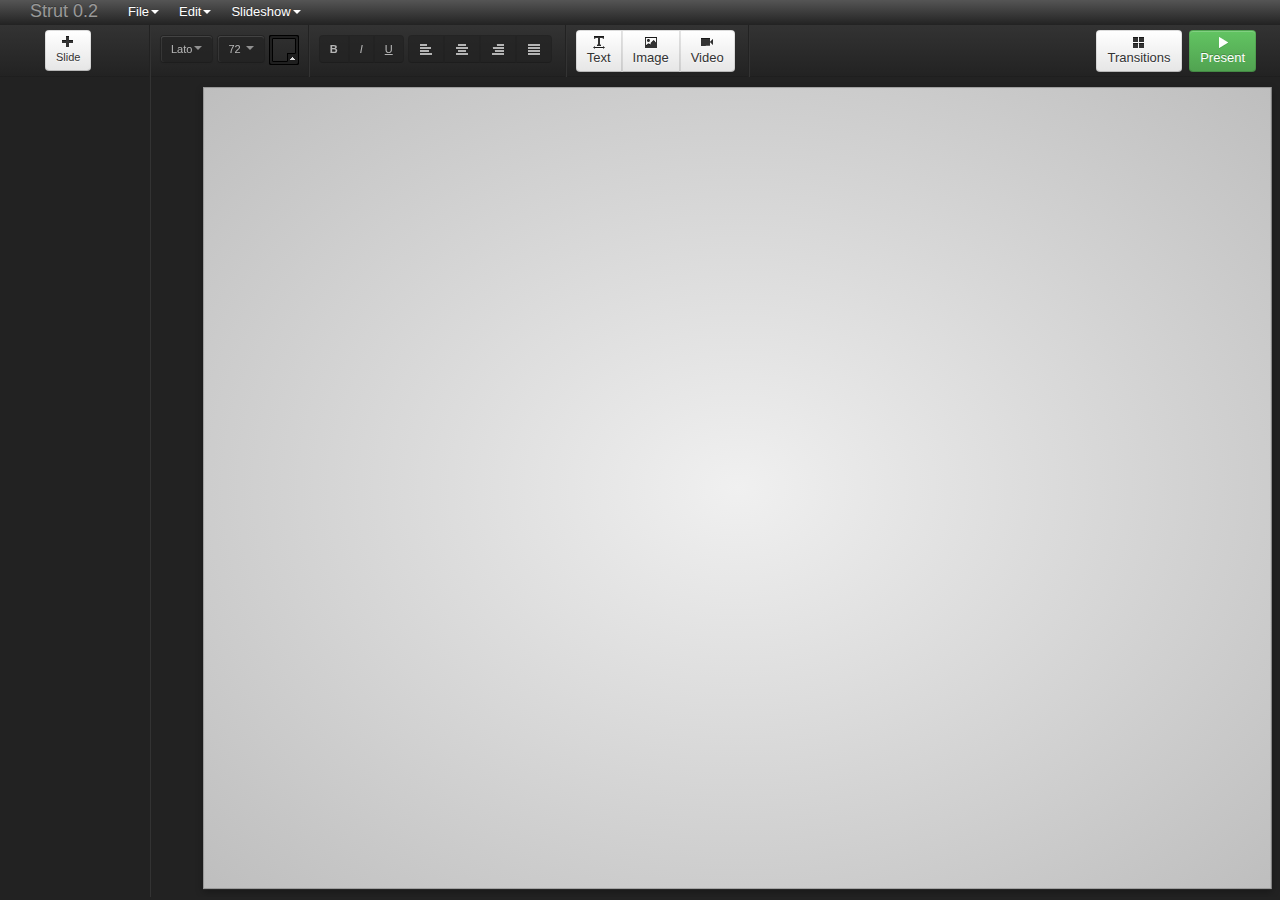
<file: src/main/webapp/resources/Strut/index.html>
<!DOCTYPE html>
<html lang="en">
	<head>
		<META HTTP-EQUIV="Cache-Control" CONTENT="max-age=0">
		<META HTTP-EQUIV="Cache-Control" CONTENT="no-cache">
		<META http-equiv="expires" content="0">
		<META HTTP-EQUIV="Expires" CONTENT="Tue, 01 Jan 1980 1:00:00 GMT">
		<META HTTP-EQUIV="Pragma" CONTENT="no-cache">
		<title>Strut - ALPHA</title>
		<link rel="stylesheet" href="res/css/shapes.css"></link>
		<link rel="stylesheet" href="res/css/close-btn.css"></link>
		<link rel="stylesheet" href="res/css/bootstrap.css"></link>
		<link rel="stylesheet" href="res/css/main.css"></link>
		<link rel="stylesheet" href="res/jqplugins/colorpicker/css/colorpicker.css" type="text/css" />
		<link rel="stylesheet" href="res/jqplugins/gradient_picker/jquery.gradientPicker.css" type="text/css" />
		<link href='preview_export/css/web-fonts.css' rel='stylesheet' type='text/css'>
		<script type="text/javascript" src="scripts/vendor/A-jquery-1.7-matt.js"></script>
		<script type="text/javascript" src="scripts/vendor/B-jqueryUI.js"></script>
		<script type="text/javascript" src="scripts/vendor/C-underscore.js"></script>
		<script type="text/javascript" src="scripts/vendor/D-bootstrap.js"></script>
		<script type="text/javascript" src="scripts/vendor/E-bootstrapDropdown.js"></script>
		<script type="text/javascript" src="res/jqplugins/colorpicker/js/colorpicker.js"></script>
		<script type="text/javascript" src="res/jqplugins/gradient_picker/jquery.gradientPicker.js"></script>
    	<script>
    	$(document).ready(function(){
            var p_url = window.location.search.split("?")[1];
            var parameter = p_url.split("&");
            var values = new Array();
            for(i in parameter)
            {
                var j = parameter[i].split("=");
                values[j[0]] = unescape(j[1]);
            }
            if(values["id"])
            {
            	editableId=values["id"]
                $.get("http://localhost:8080/xslides/getPresentationJSON/"+values["id"],function(data){editable=data;});
            }
        });
    	jQuery.fn.selectText = function(){
		    var doc = document;
		    var element = this[0];
		    if (doc.body.createTextRange) {
		        var range = document.body.createTextRange();
		        range.moveToElementText(element);
		        range.select();
		    } else if (window.getSelection) {
		        var selection = window.getSelection();        
		        var range = document.createRange();
		        range.selectNodeContents(element);
		        selection.removeAllRanges();
		        selection.addRange(range);
		    }
		    return this;
		};
    	</script>
    	
		<script type="text/javascript" data-main="scripts/main" src="scripts/require.js"></script>
		<script type="text/javascript" src="preview_export/scripts/impress.js"></script>
	</head>
	<body>
	</body>
</html>
</file>
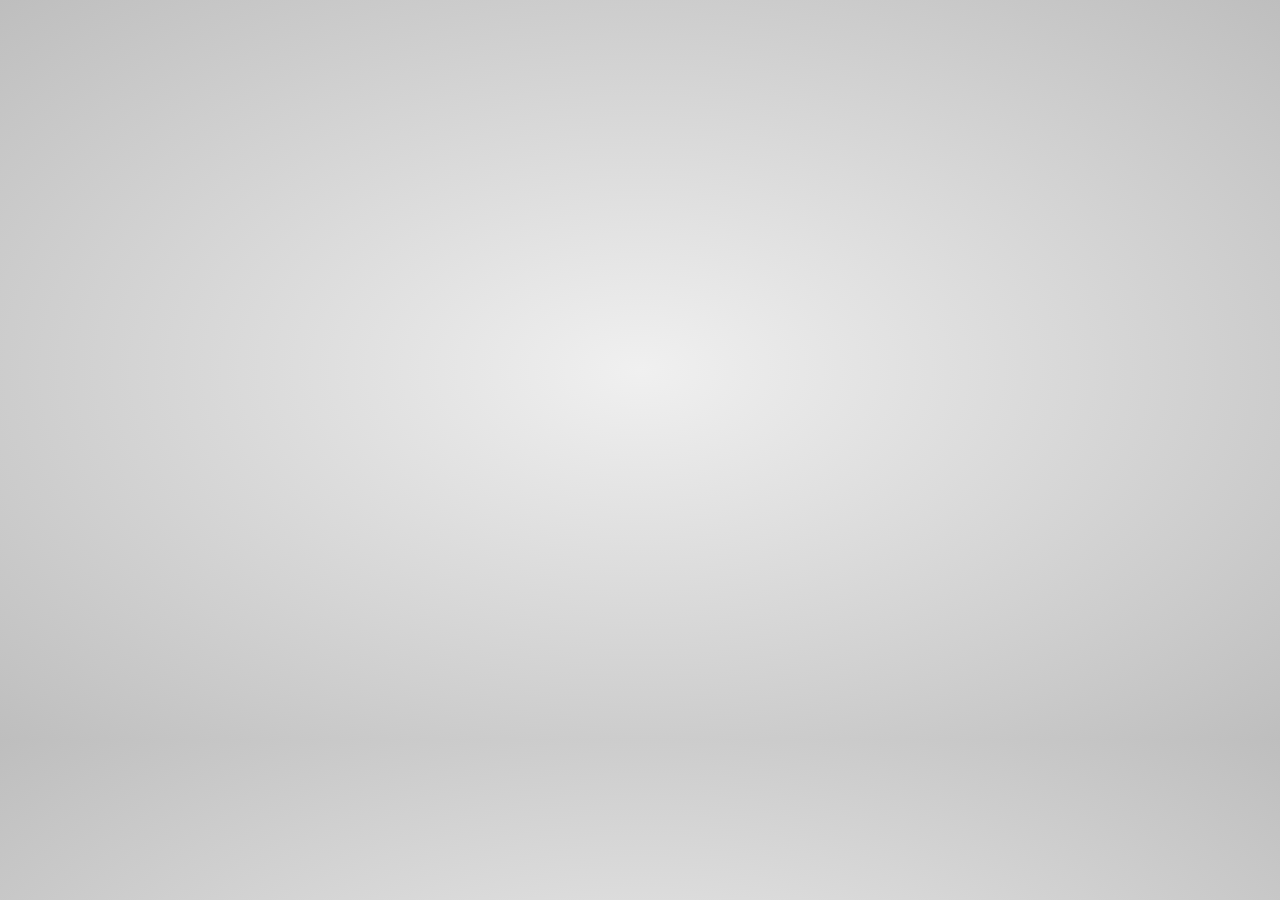
<file: src/main/webapp/resources/Strut/preview_export/index.html>
<!DOCTYPE html>
<html lang="en">
<head>
<meta charset="utf-8" />
<meta name="viewport" content="width=1024" />
<meta name="apple-mobile-web-app-capable" content="yes" />
<title>Deck Title</title>

<meta name="description" content="TODO" />
<meta name="author" content="TODO" />

<style>
.componentContainer {
    position: absolute;
    -webkit-transform-origin: 0 0;
    -moz-transform-origin: 0 0;
    transform-origin: 0 0;
}

.bg {
    width: 100%;
    height: 100%;
}
</style>
<link href="css/main.css" rel="stylesheet" />
<link href='css/web-fonts.css' rel='stylesheet' type='text/css'>

<link rel="shortcut icon" href="favicon.png" />
<link rel="apple-touch-icon" href="apple-touch-icon.png" />

<script type="text/javascript" src="scripts/impress.js"></script>
<script type="text/javascript" src="scripts/jquery.js"></script>
<script type="text/javascript" src="scripts/showPreview.js"></script>
</head>
<body class="impress-not-supported">
</body>
</html>
</file>
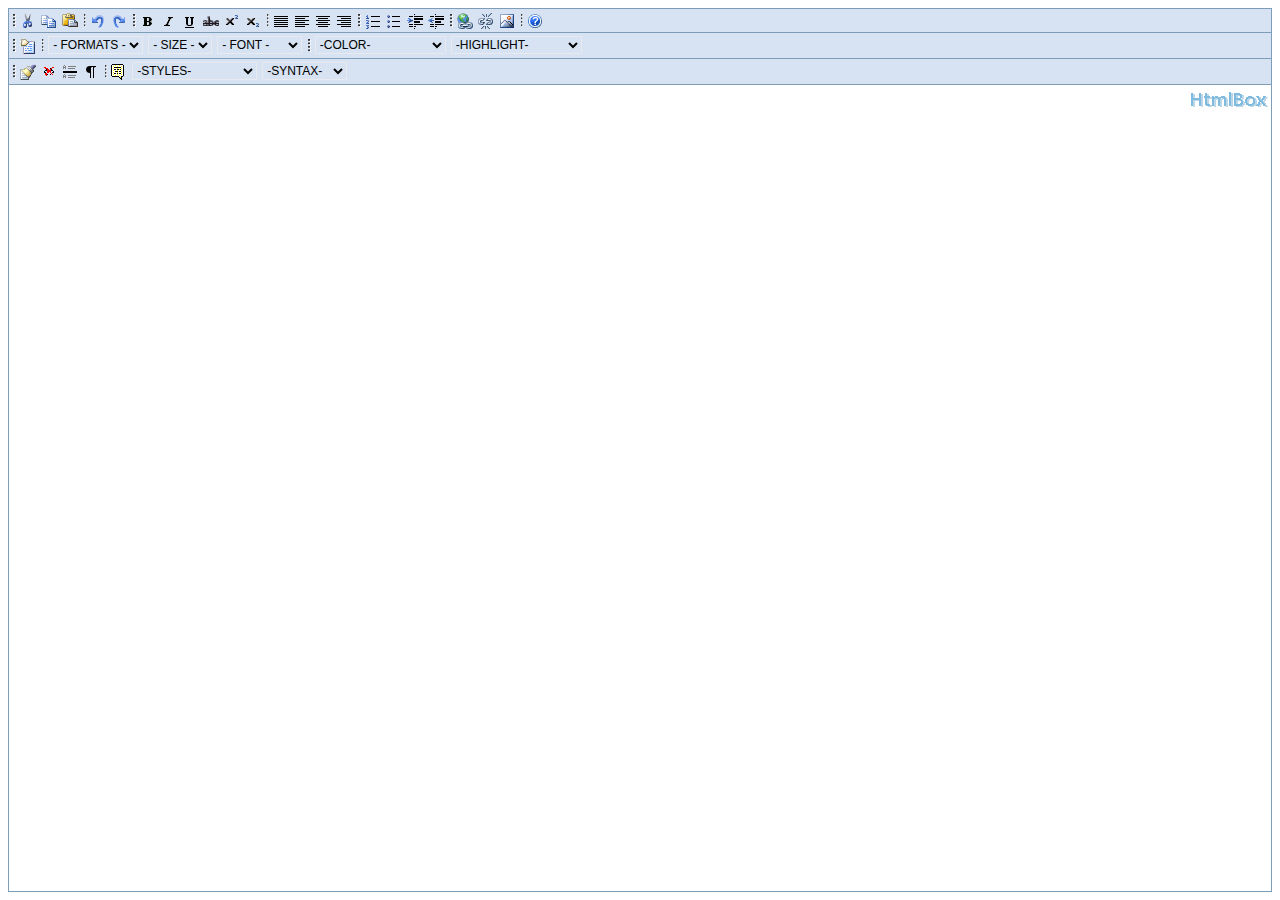
<file: src/main/webapp/resources/js/HtmlBox_4.0.3/demo_full.html>
<!DOCTYPE HTML PUBLIC "-//W3C//DTD HTML 4.0 Transitional//EN">

<html>
<head>
	<title>HtmlBox 4.0 - Demonstration Full</title>
	<script language="Javascript" src="jquery-1.3.2.min.js" type="text/javascript"></script>
	<script language="Javascript" src="htmlbox.colors.js" type="text/javascript"></script>
	<script language="Javascript" src="htmlbox.styles.js" type="text/javascript"></script>
	<script language="Javascript" src="htmlbox.syntax.js" type="text/javascript"></script>
	<script language="Javascript" src="xhtml.js" type="text/javascript"></script>
	<script language="Javascript" src="htmlbox.min.js" type="text/javascript"></script>
</head>

<body>
<textarea id='ha'></textarea>
<script language="Javascript" type="text/javascript">
$("#ha").css("height","100%").css("width","100%").htmlbox({
    toolbars:[
	    [
		// Cut, Copy, Paste
		"separator","cut","copy","paste",
		// Undo, Redo
		"separator","undo","redo",
		// Bold, Italic, Underline, Strikethrough, Sup, Sub
		"separator","bold","italic","underline","strike","sup","sub",
		// Left, Right, Center, Justify
		"separator","justify","left","center","right",
		// Ordered List, Unordered List, Indent, Outdent
		"separator","ol","ul","indent","outdent",
		// Hyperlink, Remove Hyperlink, Image
		"separator","link","unlink","image"
		
		],
		[// Show code
		"separator","code",
        // Formats, Font size, Font family, Font color, Font, Background
        "separator","formats","fontsize","fontfamily",
		"separator","fontcolor","highlight",
		],
		[
		//Strip tags
		"separator","removeformat","striptags","hr","paragraph",
		// Styles, Source code syntax buttons
		"separator","quote","styles","syntax"
		]
	],
	skin:"blue"
});
</script>
</body>
</html>
</file>
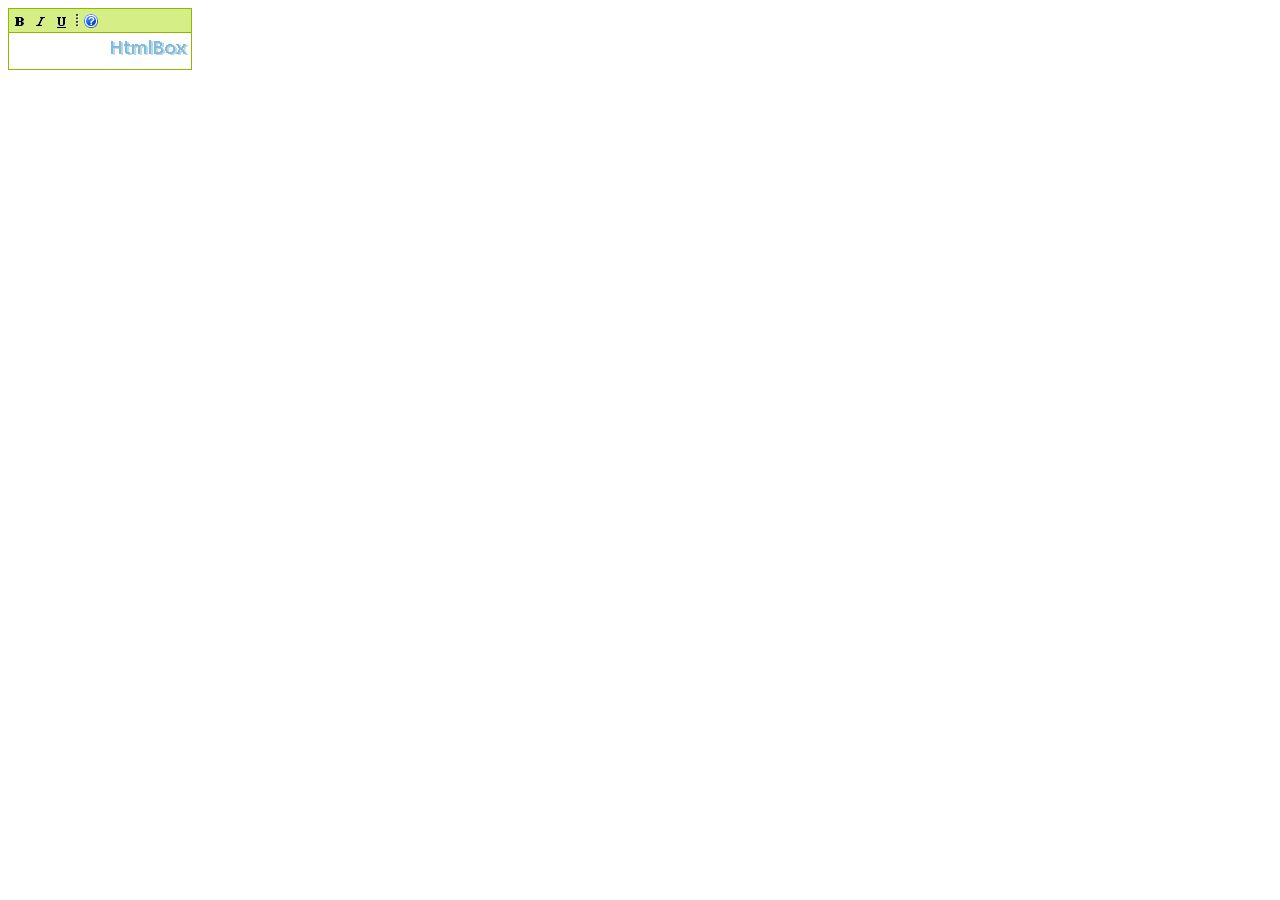
<file: src/main/webapp/resources/js/HtmlBox_4.0.3/demo_small.html>
<!DOCTYPE HTML PUBLIC "-//W3C//DTD HTML 4.0 Transitional//EN">
<html>
<head>
    <title>HtmlBox 4.0 - Minimalistic Demonstration</title>
    <script language="Javascript" src="jquery-1.3.2.min.js" type="text/javascript"></script>
    <script language="Javascript" src="htmlbox.min.js" type="text/javascript"></script>
</head>

<body>
<textarea id='hb'></textarea>
<script language="Javascript" type="text/javascript">
var hb = $("#hb").htmlbox({
    buttons:[
	     ["separator_dots","bold","italic","underline"]
	],
	icons:"default",
	skin:"green"
});
</script>
</body>
</html>
</file>
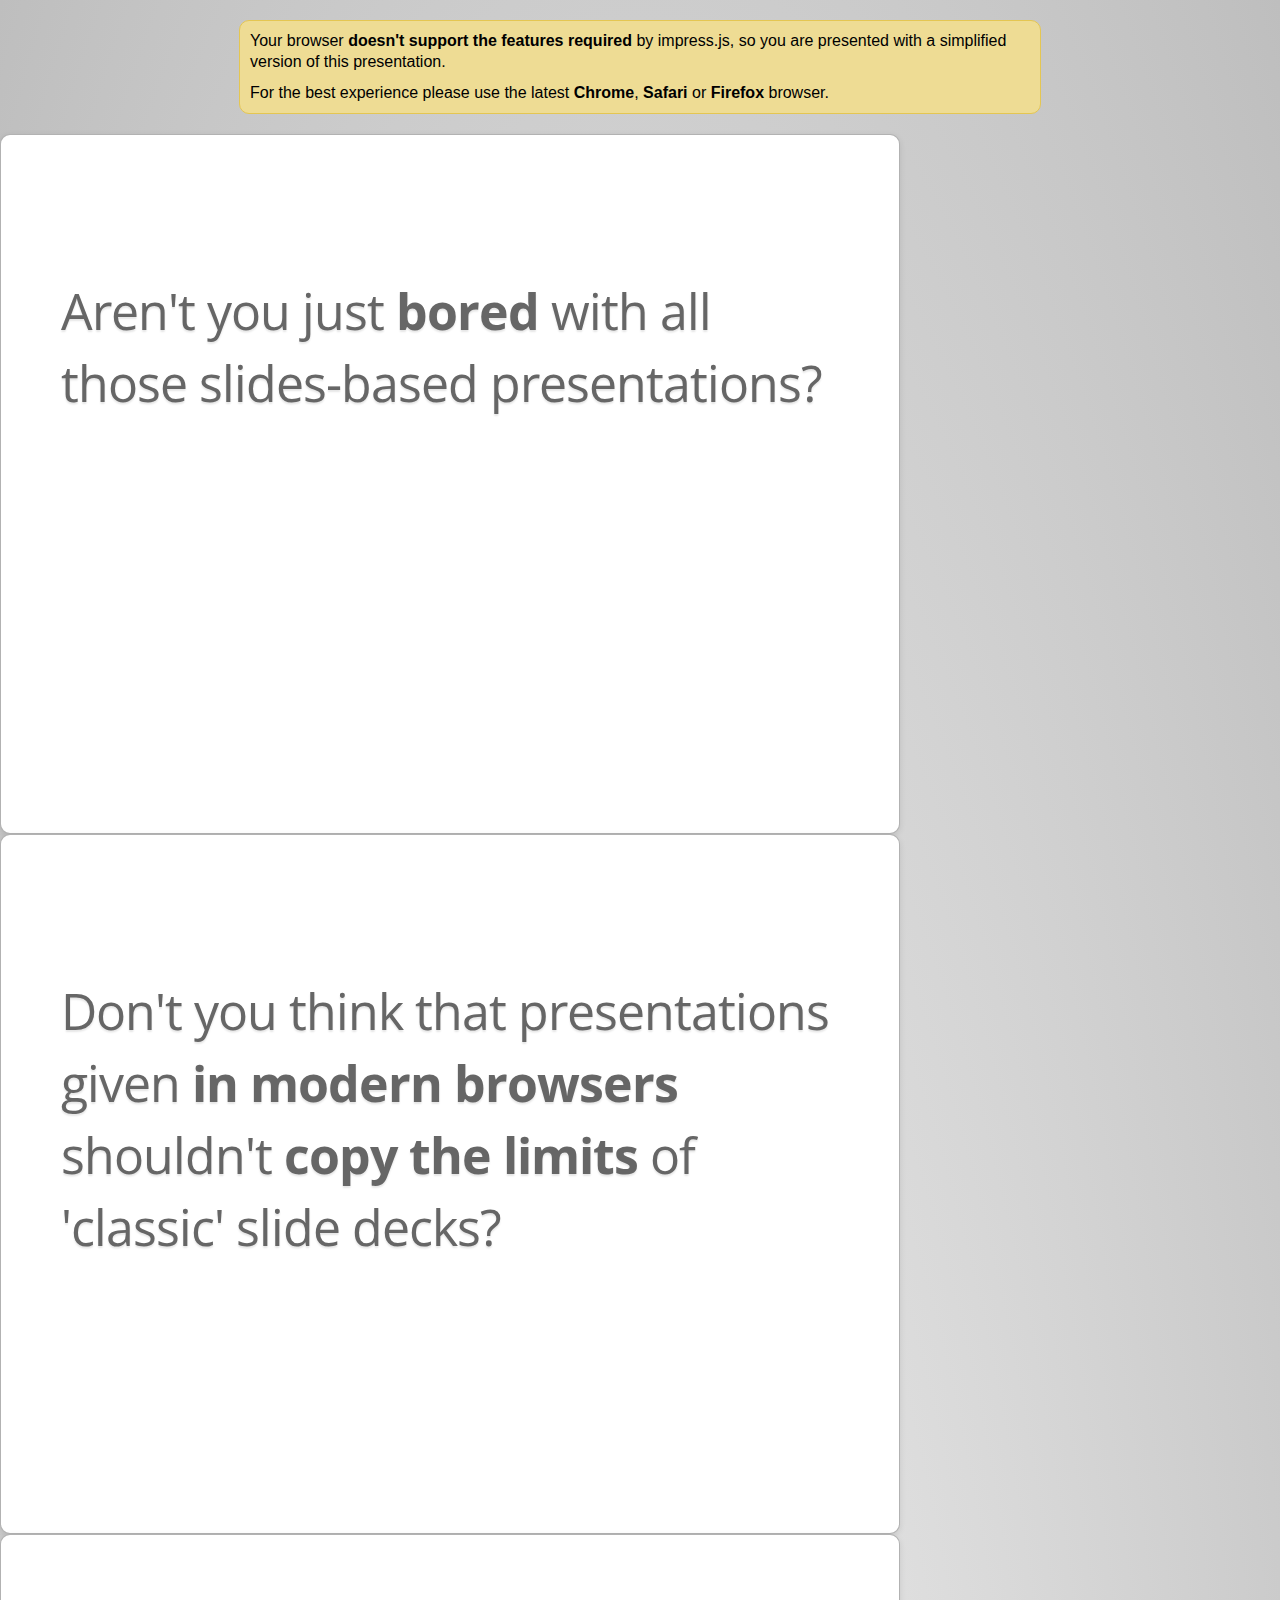
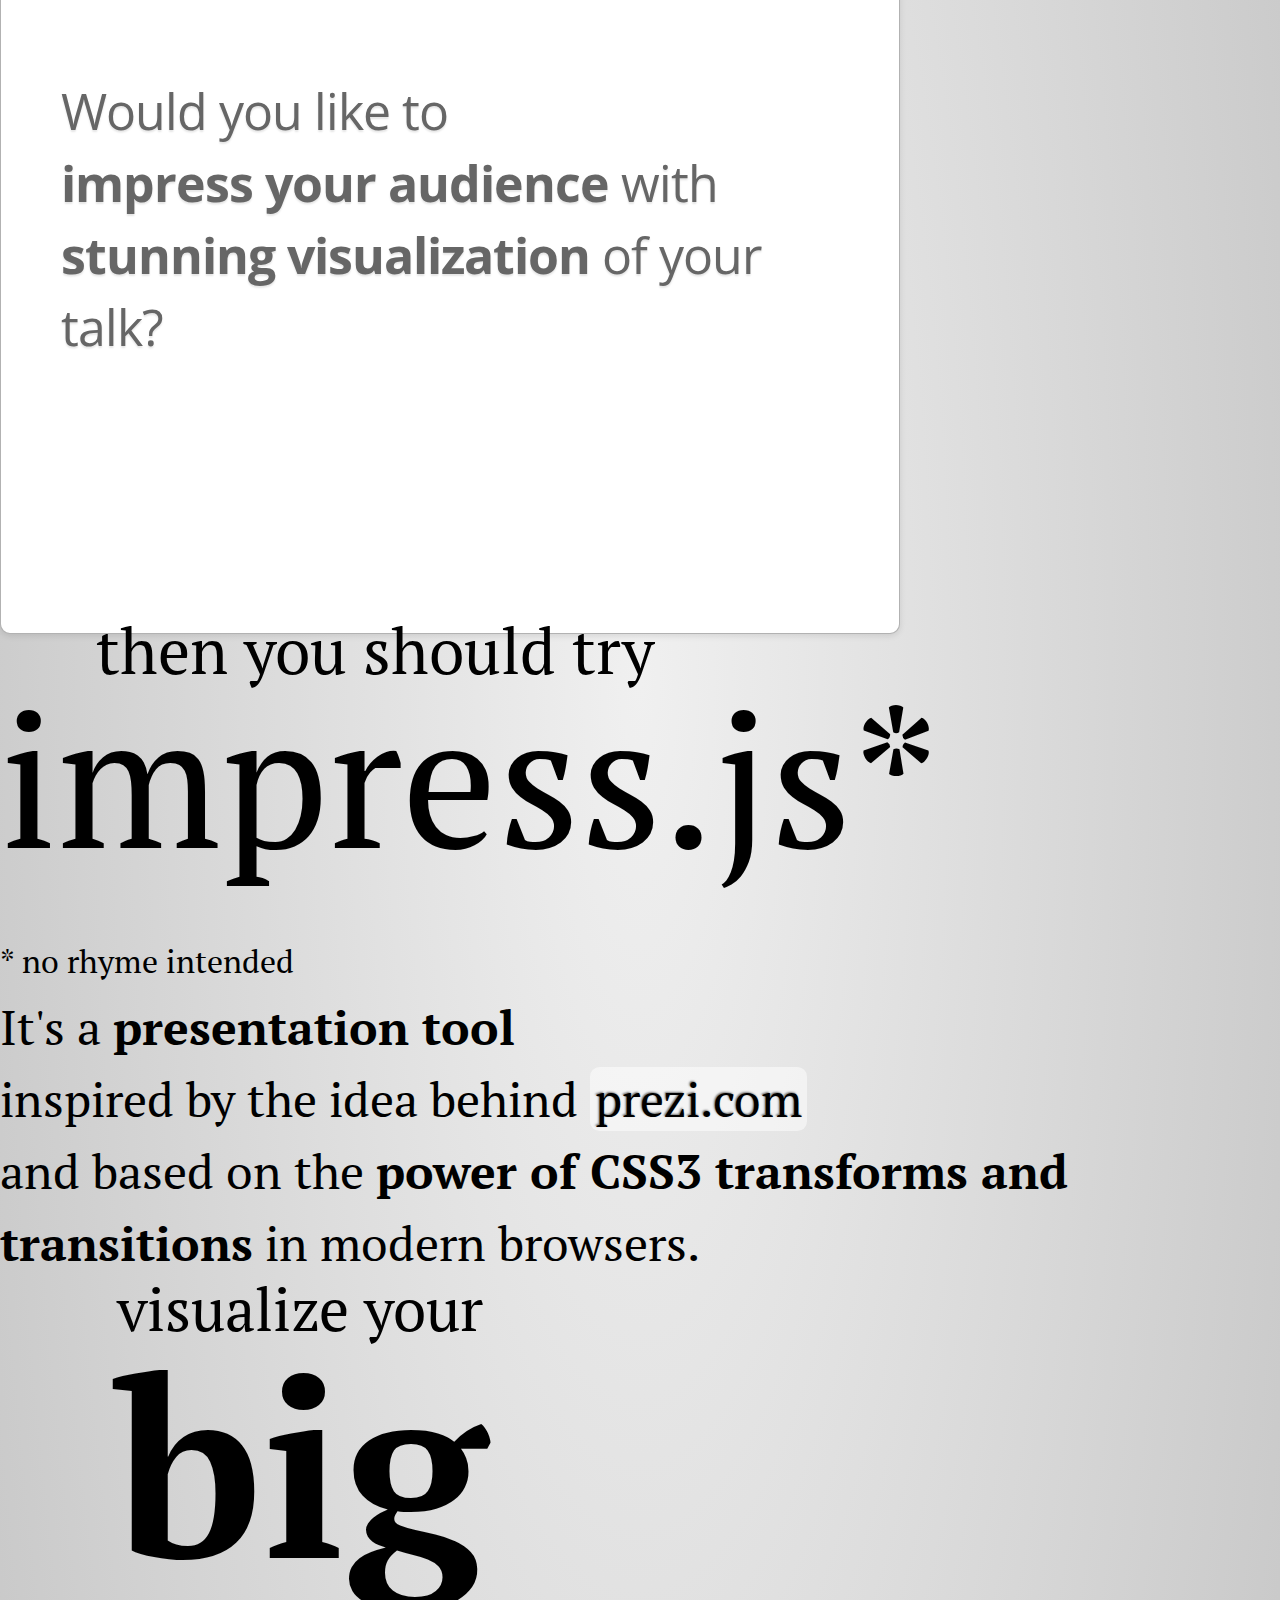
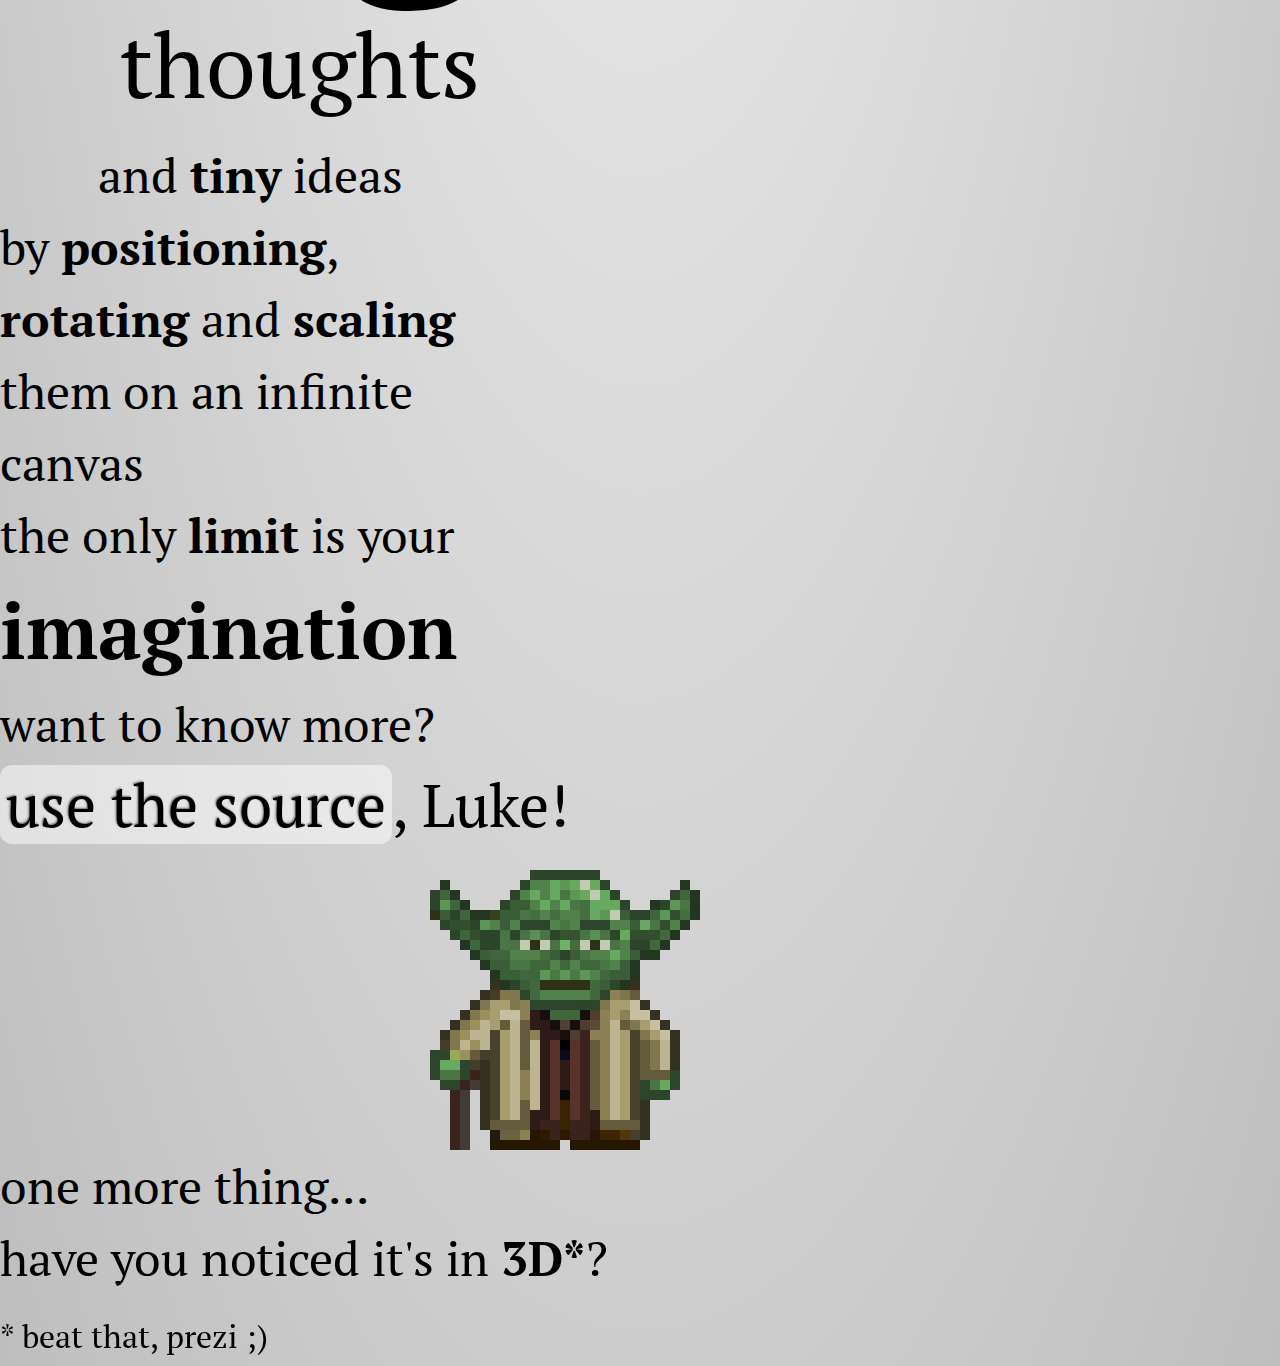
<file: src/main/webapp/resources/Strut/preview_export/demo.html>
<!doctype html>

<!--

    Welcome to the light side of the source, young padawan.

    One step closer to learn something interesting you are...

                               ____                  
                            _.' :  `._               
                        .-.'`.  ;   .'`.-.           
               __      / : ___\ ;  /___ ; \      __  
             ,'_ ""=-.:__;".-.";: :".-.":__;.-="" _`,
             :' `.t""=-.. '<@.`;_  ',@:` ..-=""j.' `;
                  `:-.._J '-.-'L__ `-.-' L_..-;'     
                    "-.__ ;  .-"  "-.  : __.-"       
                        L ' /.======.\ ' J           
                         "-.   "__"   .-"            
                        __.l"-:_JL_;-";.__           
                     .-j/'.;  ;""""  / .'\"-.        
                   .' /:`. "-.:     .-" .';  `.      
                .-"  / ;  "-. "-..-" .-"  :    "-.   
             .+"-.  : :      "-.__.-"      ;-._   \  
             ; \  `.; ;                    : : "+. ; 
             :  ;   ; ;                    : ;  : \: 
             ;  :   ; :                    ;:   ;  : 
            : \  ;  :  ;                  : ;  /  :: 
            ;  ; :   ; :                  ;   :   ;: 
            :  :  ;  :  ;                : :  ;  : ; 
            ;\    :   ; :                ; ;     ; ; 
            : `."-;   :  ;              :  ;    /  ; 
             ;    -:   ; :              ;  : .-"   : 
             :\     \  :  ;            : \.-"      : 
              ;`.    \  ; :            ;.'_..-=  / ; 
              :  "-.  "-:  ;          :/."      .'  :
               \         \ :          ;/  __        :
                \       .-`.\        /t-""  ":-+.   :
                 `.  .-"    `l    __/ /`. :  ; ; \  ;
                   \   .-" .-"-.-"  .' .'j \  /   ;/ 
                    \ / .-"   /.     .'.' ;_:'    ;  
                     :-""-.`./-.'     /    `.___.'   
                           \ `t  ._  /               
                            "-.t-._:'                

-->

<!--
    
    So you'd like to know how to use impress.js?
    
    You've made the first, very important step - you're reading the source code.
    And that's how impress.js presentations are built - with HTML and CSS code.
    
    Believe me, you need quite decent HTML and CSS skills to be able to use impress.js effectively.
    And what is even more important, you need to be a designer, too, because there are no default
    styles for impress.js presentations, there is no default or automatic layout for them.
    
    You need to design and build it by hand.
    
    So...
    
    Would you still like to know how to use impress.js?
    
-->

<html lang="en">
<head>
    <meta charset="utf-8" />
    <meta name="viewport" content="width=1024" />
    <meta name="apple-mobile-web-app-capable" content="yes" />
    <title>impress.js | presentation tool based on the power of CSS3 transforms and transitions in modern browsers | by Bartek Szopka @bartaz</title>
    
    <meta name="description" content="impress.js is a presentation tool based on the power of CSS3 transforms and transitions in modern browsers and inspired by the idea behind prezi.com." />
    <meta name="author" content="Bartek Szopka" />

    <link href="http://fonts.googleapis.com/css?family=Open+Sans:regular,semibold,italic,italicsemibold|PT+Sans:400,700,400italic,700italic|PT+Serif:400,700,400italic,700italic" rel="stylesheet" />

    <!--
        
        Impress.js doesn't depend on any external stylesheet. Script adds all styles it needs for
        presentation to work.
        
        This style below contains styles only for demo presentation. Browse it to see how impress.js
        classes are used to style presentation steps, or how to apply fallback styles, but I don't want
        you to use them directly in your presentation.
        
        Be creative, build your own. We don't really want all impress.js presentations to look the same,
        do we?
        
        When creating your own presentation get rid of this file. Start from scratch, it's fun!
        
    -->
    <link href="css/main.css" rel="stylesheet" />
    
    <link rel="shortcut icon" href="favicon.png" />
    <link rel="apple-touch-icon" href="apple-touch-icon.png" />
</head>

<!--
    
    Body element is used by impress.js to set some useful class names, that will allow you to detect
    the support and state of the presentation in CSS or other scripts.
    
    First very useful class name is `impress-not-supported`. This class means, that browser doesn't
    support features required by impress.js, so you should apply some fallback styles in your CSS.
    It's not necessary to add it manually on this element. If the script detects that browser is not
    good enough it will add this class, but keeping it in HTML means that users without JavaScript
    will also get fallback styles.
    
    When impress.js script detects that browser supports all required features, this class name will
    be removed.
    
    The class name on body element also depends on currently active presentation step. More details about
    it can be found later, when `hint` element is being described.
    
-->
<body class="impress-not-supported">

<!--
    For example this fallback message is only visible when there is `impress-not-supported` class on body.
-->
<div class="fallback-message">
    <p>Your browser <b>doesn't support the features required</b> by impress.js, so you are presented with a simplified version of this presentation.</p>
    <p>For the best experience please use the latest <b>Chrome</b>, <b>Safari</b> or <b>Firefox</b> browser.</p>
</div>

<!--
    
    Now that's the core element used by impress.js.
    
    That's the wrapper for your presentation steps. In this element all the impress.js magic happens.
    It doesn't have to be a `<div>`. Only `id` is important here as that's how the script find it.
    
    You probably won't need it now, but there are some configuration options that can be set on this element.
    
    To change the duration of the transition between slides use `data-transition-duration="2000"` giving it
    a number of ms. It defaults to 1000 (1s).
    
    You can also control the perspective with `data-perspective="500"` giving it a number of pixels.
    It defaults to 1000. You can set it to 0 if you don't want any 3D effects.
    If you are willing to change this value make sure you understand how CSS perspective works:
    https://developer.mozilla.org/en/CSS/perspective
    
    But as I said, you won't need it for now, so don't worry - there are some simple but interesing things
    right around the corner of this tag ;)
    
-->
<div id="impress">

    <!--
        
        Here is where interesting thing start to happen.
        
        Each step of the presentation should be an element inside the `#impress` with a class name
        of `step`. These step elements are positioned, rotated and scaled by impress.js, and
        the 'camera' shows them on each step of the presentation.
        
        Positioning information is passed through data attributes.
        
        In the example below we only specify x and y position of the step element with `data-x="-1000"`
        and `data-y="-1500` attributes. This means that **the center** of the element (yes, the center)
        will be positioned in point x = -1000px and y = -1500px of the presentation 'canvas'.
        
        It will not be rotated or scaled.
        
    -->
    <div id="bored" class="step slide" data-x="-1000" data-y="-1500">
        <q>Aren't you just <b>bored</b> with all those slides-based presentations?</q>
    </div>

    <!--
        
        The `id` attribute of the step element is used to identify it in the URL, but it's optional.
        If it is not defined, it will get a default value of `step-N` where N is a number of slide.
        
        So in the example below it'll be `step-2`.
        
        The hash part of the url when this step is active will be `#/step-2`.
        
        You can also use `#step-2` in a link, to point directly to this particular step.
        
        Please note, that while `#/step-2` (with slash) would also work in a link it's not recommended.
        Using classic `id`-based links like `#step-2` makes these links usable also in fallback mode.
        
    -->
    <div class="step slide" data-x="0" data-y="-1500">
        <q>Don't you think that presentations given <strong>in modern browsers</strong> shouldn't <strong>copy the limits</strong> of 'classic' slide decks?</q>
    </div>

    <div class="step slide" data-x="1000" data-y="-1500">
        <q>Would you like to <strong>impress your audience</strong> with <strong>stunning visualization</strong> of your talk?</q>
    </div>

    <!--
        
        This is an example of step element being scaled.
        
        Again, we use a `data-` attribute, this time it's `data-scale="4"`, so it means that this
        element will be 4 times larger than the others.
        From presentation and transitions point of view it means, that it will have to be scaled
        down (4 times) to make it back to it's correct size.
        
    -->
    <div id="title" class="step" data-x="0" data-y="0" data-scale="4">
        <span class="try">then you should try</span>
        <h1>impress.js<sup>*</sup></h1>
        <span class="footnote"><sup>*</sup> no rhyme intended</span>
    </div>

    <!--
        
        This element introduces rotation.
        
        Notation shouldn't be a surprise. We use `data-rotate="90"` attribute, meaning that this
        element should be rotated by 90 degrees clockwise.
        
    -->
    <div id="its" class="step" data-x="850" data-y="3000" data-rotate="90" data-scale="5">
        <p>It's a <strong>presentation tool</strong> <br/>
        inspired by the idea behind <a href="http://prezi.com">prezi.com</a> <br/>
        and based on the <strong>power of CSS3 transforms and transitions</strong> in modern browsers.</p>
    </div>

    <div id="big" class="step" data-x="3500" data-y="2100" data-rotate="180" data-scale="6">
        <p>visualize your <b>big</b> <span class="thoughts">thoughts</span></p>
    </div>

    <!--
        
        And now it gets really exiting! We move into third dimension!
        
        Along with `data-x` and `data-y`, you can define the position on third (Z) axis, with
        `data-z`. In the example below we use `data-z="-3000"` meaning that element should be
        positioned far away from us (by 3000px).
        
    -->
    <div id="tiny" class="step" data-x="2825" data-y="2325" data-z="-3000" data-rotate="300" data-scale="1">
        <p>and <b>tiny</b> ideas</p>
    </div>

    <!--
        
        This step here doesn't introduce anything new when it comes to data attributes, but you
        should notice in the demo that some words of this text are being animated.
        It's a very basic CSS transition that is applied to the elements when this step element is
        reached.
        
        At the very beginning of the presentation all step elements are given the class of `future`.
        It means that they haven't been visited yet.
        
        When the presentation moves to given step `future` is changed to `present` class name.
        That's how animation on this step works - text moves when the step has `present` class.
        
        Finally when the step is left the `present` class is removed from the element and `past`
        class is added.
        
        So basically every step element has one of three classes: `future`, `present` and `past`.
        Only one current step has the `present` class.
        
    -->
    <div id="ing" class="step" data-x="3500" data-y="-850" data-rotate="270" data-scale="6">
        <p>by <b class="positioning">positioning</b>, <b class="rotating">rotating</b> and <b class="scaling">scaling</b> them on an infinite canvas</p>
    </div>

    <div id="imagination" class="step" data-x="6700" data-y="-300" data-scale="6">
        <p>the only <b>limit</b> is your <b class="imagination">imagination</b></p>
    </div>

    <div id="source" class="step" data-x="6300" data-y="2000" data-rotate="20" data-scale="4">
        <p>want to know more?</p>
        <q><a href="http://github.com/bartaz/impress.js">use the source</a>, Luke!</q>
    </div>

    <div id="one-more-thing" class="step" data-x="6000" data-y="4000" data-scale="2">
        <p>one more thing...</p>
    </div>

    <!--
        
        And the last one shows full power and flexibility of impress.js.
        
        You can not only position element in 3D, but also rotate it around any axis.
        So this one here will get rotated by -40 degrees (40 degrees anticlockwise) around X axis and
        10 degrees (clockwise) around Y axis.
        
        You can of course rotate it around Z axis with `data-rotate-z` - it has exactly the same effect
        as `data-rotate` (these two are basically aliases).
        
    -->
    <div id="its-in-3d" class="step" data-x="6200" data-y="4300" data-z="-100" data-rotate-x="-40" data-rotate-y="10" data-scale="2">
        <p><span class="have">have</span> <span class="you">you</span> <span class="noticed">noticed</span> <span class="its">it's</span> <span class="in">in</span> <b>3D<sup>*</sup></b>?</p>
        <span class="footnote">* beat that, prezi ;)</span>
    </div>

    <!--
        
        So to make a summary of all the possible attributes used to position presentation steps, we have:
        
        * `data-x`, `data-y`, `data-z` - they define the position of **the center** of step element on
            the canvas in pixels; their default value is 0;
        * `data-rotate-x`, `data-rotate-y`, 'data-rotate-z`, `data-rotate` - they define the rotation of
            the element around given axis in degrees; their default value is 0; `data-rotate` and `data-rotate-z`
            are exactly the same;
        * `data-scale` - defines the scale of step element; default value is 1
        
        These values are used by impress.js in CSS transformation functions, so for more information consult
        CSS transfrom docs: https://developer.mozilla.org/en/CSS/transform
        
    -->
    <div id="overview" class="step" data-x="3000" data-y="1500" data-scale="10">
    </div>

</div>

<!--
    
    Hint is not related to impress.js in any way.
    
    But it can show you how to use impress.js features in creative way.
    
    When the presentation step is shown (selected) its element gets the class of "active" and the body element
    gets the class based on active step id `impress-on-ID` (where ID is the step's id)... It may not be
    so clear because of all these "ids" in previous sentence, so for example when the first step (the one with
    the id of `bored`) is active, body element gets a class of `impress-on-bored`.
    
    This class is used by this hint below. Check CSS file to see how it's shown with delayed CSS animation when
    the first step of presentation is visible for a couple of seconds.
    
    ...
    
    And when it comes to this piece of JavaScript below ... kids, don't do this at home ;)
    It's just a quick and dirty workaround to get different hint text for touch devices.
    In a real world it should be at least placed in separate JS file ... and the touch content should be
    probably just hidden somewhere in HTML - not hard-coded in the script.
    
    Just sayin' ;)
    
-->
<div class="hint">
    <p>Use a spacebar or arrow keys to navigate</p>
</div>
<script>
if ("ontouchstart" in document.documentElement) { 
    document.querySelector(".hint").innerHTML = "<p>Tap on the left or right to navigate</p>";
}
</script>

<!--
    
    Last, but not least.
    
    To make all described above really work, you need to include impress.js in the page.
    I strongly encourage to minify it first.
    
    In here I just include full source of the script to make it more readable.
    
    You also need to call a `impress().init()` function to initialize impress.js presentation.
    And you should do it in the end of your document. Not only because it's a good practice, but also
    because it should be done when the whole document is ready.
    Of course you can wrap it in any kind of "DOM ready" event, but I was too lazy to do so ;)
    
-->
<script src="scripts/impress.js"></script>
<script>impress().init();</script>

<!--
    
    The `impress()` function also gives you access to the API that controls the presentation.
    
    Just store the result of the call:
    
        var api = impress();
    
    and you will get three functions you can call:
    
        `api.init()` - initializes the presentation,
        `api.next()` - moves to next step of the presentation,
        `api.prev()` - moves to previous step of the presentation,
        `api.goto( idx | id | element, [duration] )` - moves the presentation to the step given by its index number
                id or the DOM element; second parameter can be used to define duration of the transition in ms,
                but it's optional - if not provided default transition duration for the presentation will be used.
    
    You can also simply call `impress()` again to get the API, so `impress().next()` is also allowed.
    Don't worry, it wont initialize the presentation again.
    
    For some example uses of this API check the last part of the source of impress.js where the API
    is used in event handlers.
    
-->

</body>
</html>

<!--
    
    Now you know more or less everything you need to build your first impress.js presentation, but before
    you start...
    
    Oh, you've already cloned the code from GitHub?
    
    You have it open in text editor?
    
    Stop right there!
    
    That's not how you create awesome presentations. This is only a code. Implementation of the idea that
    first needs to grow in your mind.
    
    So if you want to build great presentation take a pencil and piece of paper. And turn off the computer.
    
    Sketch, draw and write. Brainstorm your ideas on a paper. Try to build a mind-map of what you'd like
    to present. It will get you closer and closer to the layout you'll build later with impress.js.
    
    Get back to the code only when you have your presentation ready on a paper. It doesn't make sense to do
    it earlier, because you'll only waste your time fighting with positioning of useless points.
    
    If you think I'm crazy, please put your hands on a book called "Presentation Zen". It's all about 
    creating awesome and engaging presentations.
    
    Think about it. 'Cause impress.js may not help you, if you have nothing interesting to say.
    
-->

<!--
    
    Are you still reading this?
    
    For real?
    
    I'm impressed! Feel free to let me know that you got that far (I'm @bartaz on Twitter), 'cause I'd like
    to congratulate you personally :)
    
    But you don't have to do it now. Take my advice and take some time off. Make yourself a cup of coffee, tea,
    or anything you like to drink. And raise a glass for me ;)
    
    Cheers!
    
-->
</file>
<file: src/main/webapp/resources/Strut/res/css/shapes.css>
.circle {
    -moz-border-radius: 50px;
    -webkit-border-radius: 50px;
    border-radius: 50px;
}

.parallelogram {
    -webkit-transform: skew(20deg);
       -moz-transform: skew(20deg);
         -o-transform: skew(20deg);
}

.egg { 
	display:block; 
	-webkit-border-radius: 63px 63px 63px 63px / 108px 108px 72px 72px; 
	border-radius: 50% 50% 50% 50% / 60% 60% 40% 40%; 
	}
	
.tv { 
	position: relative; 

	margin: 20px 0; 
 
	border-radius: 50% / 10%; 
	color: white; 
	text-align: center; 
	text-indent: .1em; 
	} 
	
.tv:before { 
	content: ''; 
	position: absolute; 
	top: 10%; bottom: 10%; 
	right: -5%; left: -5%; 
	background: inherit; 
	border-radius: 5% / 50%; 
	}
</file>
<file: src/main/webapp/resources/Strut/res/css/close-btn.css>
.close-btn-18 {
  display: block;
  position: absolute;
  top: -8px;
  right: -8px;
  height: 0;
  width: 18px;
  padding: 18px 0 0 0;
  overflow: hidden;
  background: #000000 none;
  border: 2.04545454545455px solid #ffffff;
  -moz-border-radius: 18px;
  -webkit-border-radius: 18px;
  border-radius: 18px;
  box-shadow: 0 0 6px #000000, 1.63636363636364px 1.63636363636364px 1.63636363636364px rgba(0, 0, 0, 0.3), -1.63636363636364px 1.63636363636364px 1.63636363636364px rgba(0, 0, 0, 0.3), 1.63636363636364px -1.63636363636364px 1.63636363636364px rgba(0, 0, 0, 0.3), -1.63636363636364px -1.63636363636364px 1.63636363636364px rgba(0, 0, 0, 0.3);
  -ms-box-shadow: 0 0 6px #000000, 1.63636363636364px 1.63636363636364px 1.63636363636364px rgba(0, 0, 0, 0.3), -1.63636363636364px 1.63636363636364px 1.63636363636364px rgba(0, 0, 0, 0.3), 1.63636363636364px -1.63636363636364px 1.63636363636364px rgba(0, 0, 0, 0.3), -1.63636363636364px -1.63636363636364px 1.63636363636364px rgba(0, 0, 0, 0.3);
  -moz-box-shadow: 0 0 6px #000000, 1.63636363636364px 1.63636363636364px 1.63636363636364px rgba(0, 0, 0, 0.3), -1.63636363636364px 1.63636363636364px 1.63636363636364px rgba(0, 0, 0, 0.3), 1.63636363636364px -1.63636363636364px 1.63636363636364px rgba(0, 0, 0, 0.3), -1.63636363636364px -1.63636363636364px 1.63636363636364px rgba(0, 0, 0, 0.3);
  -webkit-box-shadow: 0 0 6px #000000, 1.63636363636364px 1.63636363636364px 1.63636363636364px rgba(0, 0, 0, 0.3), -1.63636363636364px 1.63636363636364px 1.63636363636364px rgba(0, 0, 0, 0.3), 1.63636363636364px -1.63636363636364px 1.63636363636364px rgba(0, 0, 0, 0.3), -1.63636363636364px -1.63636363636364px 1.63636363636364px rgba(0, 0, 0, 0.3);
  color: #ffffff;
  cursor: pointer;
  -moz-user-select: none;
  -webkit-user-select: none;
  user-select: none;
}
.close-btn-18:before {
  content: "\D7";
  display: block;
  text-align: center;
  width: 18px;
  position: absolute;
  top: -1.8px;
  left: 0;
  font-size: 18px;
  line-height: 18px;
  font-family: "Helvetica Neue", Consolas, Verdana, Tahoma, Calibri, Helvetica, Menlo, "Droid Sans", sans-serif;
  top: -2px;
  left: 1px;
}
.close-btn-20 {
  display: block;
  position: absolute;
  top: -8.88888888888889px;
  right: -8.88888888888889px;
  height: 0;
  width: 20px;
  padding: 20px 0 0 0;
  overflow: hidden;
  background: #000000 none;
  border: 2.27272727272727px solid #ffffff;
  -moz-border-radius: 20px;
  -webkit-border-radius: 20px;
  border-radius: 20px;
  box-shadow: 0 0 6px #000000, 1.63636363636364px 1.63636363636364px 1.63636363636364px rgba(0, 0, 0, 0.3), -1.63636363636364px 1.63636363636364px 1.63636363636364px rgba(0, 0, 0, 0.3), 1.63636363636364px -1.63636363636364px 1.63636363636364px rgba(0, 0, 0, 0.3), -1.63636363636364px -1.63636363636364px 1.63636363636364px rgba(0, 0, 0, 0.3);
  -ms-box-shadow: 0 0 6px #000000, 1.63636363636364px 1.63636363636364px 1.63636363636364px rgba(0, 0, 0, 0.3), -1.63636363636364px 1.63636363636364px 1.63636363636364px rgba(0, 0, 0, 0.3), 1.63636363636364px -1.63636363636364px 1.63636363636364px rgba(0, 0, 0, 0.3), -1.63636363636364px -1.63636363636364px 1.63636363636364px rgba(0, 0, 0, 0.3);
  -moz-box-shadow: 0 0 6px #000000, 1.63636363636364px 1.63636363636364px 1.63636363636364px rgba(0, 0, 0, 0.3), -1.63636363636364px 1.63636363636364px 1.63636363636364px rgba(0, 0, 0, 0.3), 1.63636363636364px -1.63636363636364px 1.63636363636364px rgba(0, 0, 0, 0.3), -1.63636363636364px -1.63636363636364px 1.63636363636364px rgba(0, 0, 0, 0.3);
  -webkit-box-shadow: 0 0 6px #000000, 1.63636363636364px 1.63636363636364px 1.63636363636364px rgba(0, 0, 0, 0.3), -1.63636363636364px 1.63636363636364px 1.63636363636364px rgba(0, 0, 0, 0.3), 1.63636363636364px -1.63636363636364px 1.63636363636364px rgba(0, 0, 0, 0.3), -1.63636363636364px -1.63636363636364px 1.63636363636364px rgba(0, 0, 0, 0.3);
  color: #ffffff;
  cursor: pointer;
  -moz-user-select: none;
  -webkit-user-select: none;
  user-select: none;
}
.close-btn-20:before {
  content: "\D7";
  display: block;
  text-align: center;
  width: 20px;
  position: absolute;
  top: -2px;
  left: 0;
  font-size: 20px;
  line-height: 20px;
  font-family: "Helvetica Neue", Consolas, Verdana, Tahoma, Calibri, Helvetica, Menlo, "Droid Sans", sans-serif;
}
.close-btn-24 {
  display: block;
  position: absolute;
  top: -10.6666666666667px;
  right: -10.6666666666667px;
  height: 0;
  width: 24px;
  padding: 24px 0 0 0;
  overflow: hidden;
  background: #000000 none;
  border: 2.72727272727273px solid #ffffff;
  -moz-border-radius: 24px;
  -webkit-border-radius: 24px;
  border-radius: 24px;
  box-shadow: 0 0 6px #000000, 1.63636363636364px 1.63636363636364px 1.63636363636364px rgba(0, 0, 0, 0.3), -1.63636363636364px 1.63636363636364px 1.63636363636364px rgba(0, 0, 0, 0.3), 1.63636363636364px -1.63636363636364px 1.63636363636364px rgba(0, 0, 0, 0.3), -1.63636363636364px -1.63636363636364px 1.63636363636364px rgba(0, 0, 0, 0.3);
  -ms-box-shadow: 0 0 6px #000000, 1.63636363636364px 1.63636363636364px 1.63636363636364px rgba(0, 0, 0, 0.3), -1.63636363636364px 1.63636363636364px 1.63636363636364px rgba(0, 0, 0, 0.3), 1.63636363636364px -1.63636363636364px 1.63636363636364px rgba(0, 0, 0, 0.3), -1.63636363636364px -1.63636363636364px 1.63636363636364px rgba(0, 0, 0, 0.3);
  -moz-box-shadow: 0 0 6px #000000, 1.63636363636364px 1.63636363636364px 1.63636363636364px rgba(0, 0, 0, 0.3), -1.63636363636364px 1.63636363636364px 1.63636363636364px rgba(0, 0, 0, 0.3), 1.63636363636364px -1.63636363636364px 1.63636363636364px rgba(0, 0, 0, 0.3), -1.63636363636364px -1.63636363636364px 1.63636363636364px rgba(0, 0, 0, 0.3);
  -webkit-box-shadow: 0 0 6px #000000, 1.63636363636364px 1.63636363636364px 1.63636363636364px rgba(0, 0, 0, 0.3), -1.63636363636364px 1.63636363636364px 1.63636363636364px rgba(0, 0, 0, 0.3), 1.63636363636364px -1.63636363636364px 1.63636363636364px rgba(0, 0, 0, 0.3), -1.63636363636364px -1.63636363636364px 1.63636363636364px rgba(0, 0, 0, 0.3);
  color: #ffffff;
  cursor: pointer;
  -moz-user-select: none;
  -webkit-user-select: none;
  user-select: none;
}
.close-btn-24:before {
  content: "\D7";
  display: block;
  text-align: center;
  width: 24px;
  position: absolute;
  top: -2.4px;
  left: 0;
  font-size: 24px;
  line-height: 24px;
  font-family: "Helvetica Neue", Consolas, Verdana, Tahoma, Calibri, Helvetica, Menlo, "Droid Sans", sans-serif;
}
.close-btn-26 {
  display: block;
  position: absolute;
  top: -11.5555555555556px;
  right: -11.5555555555556px;
  height: 0;
  width: 26px;
  padding: 26px 0 0 0;
  overflow: hidden;
  background: #000000 none;
  border: 2.95454545454545px solid #ffffff;
  -moz-border-radius: 26px;
  -webkit-border-radius: 26px;
  border-radius: 26px;
  box-shadow: 0 0 6px #000000, 1.63636363636364px 1.63636363636364px 1.63636363636364px rgba(0, 0, 0, 0.3), -1.63636363636364px 1.63636363636364px 1.63636363636364px rgba(0, 0, 0, 0.3), 1.63636363636364px -1.63636363636364px 1.63636363636364px rgba(0, 0, 0, 0.3), -1.63636363636364px -1.63636363636364px 1.63636363636364px rgba(0, 0, 0, 0.3);
  -ms-box-shadow: 0 0 6px #000000, 1.63636363636364px 1.63636363636364px 1.63636363636364px rgba(0, 0, 0, 0.3), -1.63636363636364px 1.63636363636364px 1.63636363636364px rgba(0, 0, 0, 0.3), 1.63636363636364px -1.63636363636364px 1.63636363636364px rgba(0, 0, 0, 0.3), -1.63636363636364px -1.63636363636364px 1.63636363636364px rgba(0, 0, 0, 0.3);
  -moz-box-shadow: 0 0 6px #000000, 1.63636363636364px 1.63636363636364px 1.63636363636364px rgba(0, 0, 0, 0.3), -1.63636363636364px 1.63636363636364px 1.63636363636364px rgba(0, 0, 0, 0.3), 1.63636363636364px -1.63636363636364px 1.63636363636364px rgba(0, 0, 0, 0.3), -1.63636363636364px -1.63636363636364px 1.63636363636364px rgba(0, 0, 0, 0.3);
  -webkit-box-shadow: 0 0 6px #000000, 1.63636363636364px 1.63636363636364px 1.63636363636364px rgba(0, 0, 0, 0.3), -1.63636363636364px 1.63636363636364px 1.63636363636364px rgba(0, 0, 0, 0.3), 1.63636363636364px -1.63636363636364px 1.63636363636364px rgba(0, 0, 0, 0.3), -1.63636363636364px -1.63636363636364px 1.63636363636364px rgba(0, 0, 0, 0.3);
  color: #ffffff;
  cursor: pointer;
  -moz-user-select: none;
  -webkit-user-select: none;
  user-select: none;
}
.close-btn-26:before {
  content: "\D7";
  display: block;
  text-align: center;
  width: 26px;
  position: absolute;
  top: -2.6px;
  left: 0;
  font-size: 26px;
  line-height: 26px;
  font-family: "Helvetica Neue", Consolas, Verdana, Tahoma, Calibri, Helvetica, Menlo, "Droid Sans", sans-serif;
}
.close-btn-32 {
  display: block;
  position: absolute;
  top: -14.2222222222222px;
  right: -14.2222222222222px;
  height: 0;
  width: 32px;
  padding: 32px 0 0 0;
  overflow: hidden;
  background: #000000 none;
  border: 3.63636363636364px solid #ffffff;
  -moz-border-radius: 32px;
  -webkit-border-radius: 32px;
  border-radius: 32px;
  box-shadow: 0 0 6px #000000, 1.63636363636364px 1.63636363636364px 1.63636363636364px rgba(0, 0, 0, 0.3), -1.63636363636364px 1.63636363636364px 1.63636363636364px rgba(0, 0, 0, 0.3), 1.63636363636364px -1.63636363636364px 1.63636363636364px rgba(0, 0, 0, 0.3), -1.63636363636364px -1.63636363636364px 1.63636363636364px rgba(0, 0, 0, 0.3);
  -ms-box-shadow: 0 0 6px #000000, 1.63636363636364px 1.63636363636364px 1.63636363636364px rgba(0, 0, 0, 0.3), -1.63636363636364px 1.63636363636364px 1.63636363636364px rgba(0, 0, 0, 0.3), 1.63636363636364px -1.63636363636364px 1.63636363636364px rgba(0, 0, 0, 0.3), -1.63636363636364px -1.63636363636364px 1.63636363636364px rgba(0, 0, 0, 0.3);
  -moz-box-shadow: 0 0 6px #000000, 1.63636363636364px 1.63636363636364px 1.63636363636364px rgba(0, 0, 0, 0.3), -1.63636363636364px 1.63636363636364px 1.63636363636364px rgba(0, 0, 0, 0.3), 1.63636363636364px -1.63636363636364px 1.63636363636364px rgba(0, 0, 0, 0.3), -1.63636363636364px -1.63636363636364px 1.63636363636364px rgba(0, 0, 0, 0.3);
  -webkit-box-shadow: 0 0 6px #000000, 1.63636363636364px 1.63636363636364px 1.63636363636364px rgba(0, 0, 0, 0.3), -1.63636363636364px 1.63636363636364px 1.63636363636364px rgba(0, 0, 0, 0.3), 1.63636363636364px -1.63636363636364px 1.63636363636364px rgba(0, 0, 0, 0.3), -1.63636363636364px -1.63636363636364px 1.63636363636364px rgba(0, 0, 0, 0.3);
  color: #ffffff;
  cursor: pointer;
  -moz-user-select: none;
  -webkit-user-select: none;
  user-select: none;
}
.close-btn-32:before {
  content: "\D7";
  display: block;
  text-align: center;
  width: 32px;
  position: absolute;
  top: -3.2px;
  left: 0;
  font-size: 32px;
  line-height: 32px;
  font-family: "Helvetica Neue", Consolas, Verdana, Tahoma, Calibri, Helvetica, Menlo, "Droid Sans", sans-serif;
}
.close-btn-36 {
  display: block;
  position: absolute;
  top: -16px;
  right: -16px;
  height: 0;
  width: 36px;
  padding: 36px 0 0 0;
  overflow: hidden;
  background: #000000 none;
  border: 4.09090909090909px solid #ffffff;
  -moz-border-radius: 36px;
  -webkit-border-radius: 36px;
  border-radius: 36px;
  box-shadow: 0 0 6px #000000, 1.63636363636364px 1.63636363636364px 1.63636363636364px rgba(0, 0, 0, 0.3), -1.63636363636364px 1.63636363636364px 1.63636363636364px rgba(0, 0, 0, 0.3), 1.63636363636364px -1.63636363636364px 1.63636363636364px rgba(0, 0, 0, 0.3), -1.63636363636364px -1.63636363636364px 1.63636363636364px rgba(0, 0, 0, 0.3);
  -ms-box-shadow: 0 0 6px #000000, 1.63636363636364px 1.63636363636364px 1.63636363636364px rgba(0, 0, 0, 0.3), -1.63636363636364px 1.63636363636364px 1.63636363636364px rgba(0, 0, 0, 0.3), 1.63636363636364px -1.63636363636364px 1.63636363636364px rgba(0, 0, 0, 0.3), -1.63636363636364px -1.63636363636364px 1.63636363636364px rgba(0, 0, 0, 0.3);
  -moz-box-shadow: 0 0 6px #000000, 1.63636363636364px 1.63636363636364px 1.63636363636364px rgba(0, 0, 0, 0.3), -1.63636363636364px 1.63636363636364px 1.63636363636364px rgba(0, 0, 0, 0.3), 1.63636363636364px -1.63636363636364px 1.63636363636364px rgba(0, 0, 0, 0.3), -1.63636363636364px -1.63636363636364px 1.63636363636364px rgba(0, 0, 0, 0.3);
  -webkit-box-shadow: 0 0 6px #000000, 1.63636363636364px 1.63636363636364px 1.63636363636364px rgba(0, 0, 0, 0.3), -1.63636363636364px 1.63636363636364px 1.63636363636364px rgba(0, 0, 0, 0.3), 1.63636363636364px -1.63636363636364px 1.63636363636364px rgba(0, 0, 0, 0.3), -1.63636363636364px -1.63636363636364px 1.63636363636364px rgba(0, 0, 0, 0.3);
  color: #ffffff;
  cursor: pointer;
  -moz-user-select: none;
  -webkit-user-select: none;
  user-select: none;
}
.close-btn-36:before {
  content: "\D7";
  display: block;
  text-align: center;
  width: 36px;
  position: absolute;
  top: -3.6px;
  left: 0;
  font-size: 36px;
  line-height: 36px;
  font-family: "Helvetica Neue", Consolas, Verdana, Tahoma, Calibri, Helvetica, Menlo, "Droid Sans", sans-serif;
}
.close-btn-42 {
  display: block;
  position: absolute;
  top: -18.6666666666667px;
  right: -18.6666666666667px;
  height: 0;
  width: 42px;
  padding: 42px 0 0 0;
  overflow: hidden;
  background: #000000 none;
  border: 4.77272727272727px solid #ffffff;
  -moz-border-radius: 42px;
  -webkit-border-radius: 42px;
  border-radius: 42px;
  box-shadow: 0 0 6px #000000, 1.63636363636364px 1.63636363636364px 1.63636363636364px rgba(0, 0, 0, 0.3), -1.63636363636364px 1.63636363636364px 1.63636363636364px rgba(0, 0, 0, 0.3), 1.63636363636364px -1.63636363636364px 1.63636363636364px rgba(0, 0, 0, 0.3), -1.63636363636364px -1.63636363636364px 1.63636363636364px rgba(0, 0, 0, 0.3);
  -ms-box-shadow: 0 0 6px #000000, 1.63636363636364px 1.63636363636364px 1.63636363636364px rgba(0, 0, 0, 0.3), -1.63636363636364px 1.63636363636364px 1.63636363636364px rgba(0, 0, 0, 0.3), 1.63636363636364px -1.63636363636364px 1.63636363636364px rgba(0, 0, 0, 0.3), -1.63636363636364px -1.63636363636364px 1.63636363636364px rgba(0, 0, 0, 0.3);
  -moz-box-shadow: 0 0 6px #000000, 1.63636363636364px 1.63636363636364px 1.63636363636364px rgba(0, 0, 0, 0.3), -1.63636363636364px 1.63636363636364px 1.63636363636364px rgba(0, 0, 0, 0.3), 1.63636363636364px -1.63636363636364px 1.63636363636364px rgba(0, 0, 0, 0.3), -1.63636363636364px -1.63636363636364px 1.63636363636364px rgba(0, 0, 0, 0.3);
  -webkit-box-shadow: 0 0 6px #000000, 1.63636363636364px 1.63636363636364px 1.63636363636364px rgba(0, 0, 0, 0.3), -1.63636363636364px 1.63636363636364px 1.63636363636364px rgba(0, 0, 0, 0.3), 1.63636363636364px -1.63636363636364px 1.63636363636364px rgba(0, 0, 0, 0.3), -1.63636363636364px -1.63636363636364px 1.63636363636364px rgba(0, 0, 0, 0.3);
  color: #ffffff;
  cursor: pointer;
  -moz-user-select: none;
  -webkit-user-select: none;
  user-select: none;
}
.close-btn-42:before {
  content: "\D7";
  display: block;
  text-align: center;
  width: 42px;
  position: absolute;
  top: -4.2px;
  left: 0;
  font-size: 42px;
  line-height: 42px;
  font-family: "Helvetica Neue", Consolas, Verdana, Tahoma, Calibri, Helvetica, Menlo, "Droid Sans", sans-serif;
}
.close-btn-48 {
  display: block;
  position: absolute;
  top: -21.3333333333333px;
  right: -21.3333333333333px;
  height: 0;
  width: 48px;
  padding: 48px 0 0 0;
  overflow: hidden;
  background: #000000 none;
  border: 5.45454545454545px solid #ffffff;
  -moz-border-radius: 48px;
  -webkit-border-radius: 48px;
  border-radius: 48px;
  box-shadow: 0 0 6px #000000, 1.63636363636364px 1.63636363636364px 1.63636363636364px rgba(0, 0, 0, 0.3), -1.63636363636364px 1.63636363636364px 1.63636363636364px rgba(0, 0, 0, 0.3), 1.63636363636364px -1.63636363636364px 1.63636363636364px rgba(0, 0, 0, 0.3), -1.63636363636364px -1.63636363636364px 1.63636363636364px rgba(0, 0, 0, 0.3);
  -ms-box-shadow: 0 0 6px #000000, 1.63636363636364px 1.63636363636364px 1.63636363636364px rgba(0, 0, 0, 0.3), -1.63636363636364px 1.63636363636364px 1.63636363636364px rgba(0, 0, 0, 0.3), 1.63636363636364px -1.63636363636364px 1.63636363636364px rgba(0, 0, 0, 0.3), -1.63636363636364px -1.63636363636364px 1.63636363636364px rgba(0, 0, 0, 0.3);
  -moz-box-shadow: 0 0 6px #000000, 1.63636363636364px 1.63636363636364px 1.63636363636364px rgba(0, 0, 0, 0.3), -1.63636363636364px 1.63636363636364px 1.63636363636364px rgba(0, 0, 0, 0.3), 1.63636363636364px -1.63636363636364px 1.63636363636364px rgba(0, 0, 0, 0.3), -1.63636363636364px -1.63636363636364px 1.63636363636364px rgba(0, 0, 0, 0.3);
  -webkit-box-shadow: 0 0 6px #000000, 1.63636363636364px 1.63636363636364px 1.63636363636364px rgba(0, 0, 0, 0.3), -1.63636363636364px 1.63636363636364px 1.63636363636364px rgba(0, 0, 0, 0.3), 1.63636363636364px -1.63636363636364px 1.63636363636364px rgba(0, 0, 0, 0.3), -1.63636363636364px -1.63636363636364px 1.63636363636364px rgba(0, 0, 0, 0.3);
  color: #ffffff;
  cursor: pointer;
  -moz-user-select: none;
  -webkit-user-select: none;
  user-select: none;
}
.close-btn-48:before {
  content: "\D7";
  display: block;
  text-align: center;
  width: 48px;
  position: absolute;
  top: -4.8px;
  left: 0;
  font-size: 48px;
  line-height: 48px;
  font-family: "Helvetica Neue", Consolas, Verdana, Tahoma, Calibri, Helvetica, Menlo, "Droid Sans", sans-serif;
}
.close-btn-red-20 {
  display: block;
  position: absolute;
  top: -8.88888888888889px;
  right: -8.88888888888889px;
  height: 0;
  width: 20px;
  padding: 20px 0 0 0;
  overflow: hidden;
  background: #000000 none;
  border: 2.27272727272727px solid #ffffff;
  -moz-border-radius: 20px;
  -webkit-border-radius: 20px;
  border-radius: 20px;
  box-shadow: 0 0 6px #000000, 1.63636363636364px 1.63636363636364px 1.63636363636364px rgba(0, 0, 0, 0.3), -1.63636363636364px 1.63636363636364px 1.63636363636364px rgba(0, 0, 0, 0.3), 1.63636363636364px -1.63636363636364px 1.63636363636364px rgba(0, 0, 0, 0.3), -1.63636363636364px -1.63636363636364px 1.63636363636364px rgba(0, 0, 0, 0.3);
  -ms-box-shadow: 0 0 6px #000000, 1.63636363636364px 1.63636363636364px 1.63636363636364px rgba(0, 0, 0, 0.3), -1.63636363636364px 1.63636363636364px 1.63636363636364px rgba(0, 0, 0, 0.3), 1.63636363636364px -1.63636363636364px 1.63636363636364px rgba(0, 0, 0, 0.3), -1.63636363636364px -1.63636363636364px 1.63636363636364px rgba(0, 0, 0, 0.3);
  -moz-box-shadow: 0 0 6px #000000, 1.63636363636364px 1.63636363636364px 1.63636363636364px rgba(0, 0, 0, 0.3), -1.63636363636364px 1.63636363636364px 1.63636363636364px rgba(0, 0, 0, 0.3), 1.63636363636364px -1.63636363636364px 1.63636363636364px rgba(0, 0, 0, 0.3), -1.63636363636364px -1.63636363636364px 1.63636363636364px rgba(0, 0, 0, 0.3);
  -webkit-box-shadow: 0 0 6px #000000, 1.63636363636364px 1.63636363636364px 1.63636363636364px rgba(0, 0, 0, 0.3), -1.63636363636364px 1.63636363636364px 1.63636363636364px rgba(0, 0, 0, 0.3), 1.63636363636364px -1.63636363636364px 1.63636363636364px rgba(0, 0, 0, 0.3), -1.63636363636364px -1.63636363636364px 1.63636363636364px rgba(0, 0, 0, 0.3);
  color: #ffffff;
  cursor: pointer;
  -moz-user-select: none;
  -webkit-user-select: none;
  user-select: none;
  background-color: #9f0909;
}
.close-btn-red-20:before {
  content: "\D7";
  display: block;
  text-align: center;
  width: 20px;
  position: absolute;
  top: -2px;
  left: 0;
  font-size: 20px;
  line-height: 20px;
  font-family: "Helvetica Neue", Consolas, Verdana, Tahoma, Calibri, Helvetica, Menlo, "Droid Sans", sans-serif;
}
</file>
<file: src/main/webapp/resources/Strut/res/css/main.css>
.disp-none {
	display: none;
}

.underline {
	text-decoration: underline;
}

html, body, .editor {
	height: 100%;
	background: #222;
}
</file>
<file: src/main/webapp/resources/Strut/res/jqplugins/colorpicker/css/colorpicker.css>
.colorpicker {
	width: 356px;
	height: 176px;
	overflow: hidden;
	position: absolute;
	background: url(../images/colorpicker_background.png);
	font-family: Arial, Helvetica, sans-serif;
	display: none;
	z-index: 1051;
}

.color-chooser {
	width: 30px;
	height: 30px;
	margin-top: 5px;
	background: url("../images/select.png") center;
}

.color-chooser > div {
	width: 30px;
	height: 30px;
	background: url("../images/select.png") center;
}

.colorpicker_color {
	width: 150px;
	height: 150px;
	left: 14px;
	top: 13px;
	position: absolute;
	background: #f00;
	overflow: hidden;
	cursor: crosshair;
}
.colorpicker_color div {
	position: absolute;
	top: 0;
	left: 0;
	width: 150px;
	height: 150px;
	background: url(../images/colorpicker_overlay.png);
}
.colorpicker_color div div {
	position: absolute;
	top: 0;
	left: 0;
	width: 11px;
	height: 11px;
	overflow: hidden;
	background: url(../images/colorpicker_select.gif);
	margin: -5px 0 0 -5px;
}
.colorpicker_hue {
	position: absolute;
	top: 13px;
	left: 171px;
	width: 35px;
	height: 150px;
	cursor: n-resize;
}
.colorpicker_hue div {
	position: absolute;
	width: 35px;
	height: 9px;
	overflow: hidden;
	background: url(../images/colorpicker_indic.gif) left top;
	margin: -4px 0 0 0;
	left: 0px;
}
.colorpicker_new_color {
	position: absolute;
	width: 60px;
	height: 30px;
	left: 213px;
	top: 13px;
	background: #f00;
}
.colorpicker_current_color {
	position: absolute;
	width: 60px;
	height: 30px;
	left: 283px;
	top: 13px;
	background: #f00;
}
.colorpicker input {
	background-color: transparent;
	border: 1px solid transparent;
	position: absolute;
	font-size: 10px;
	font-family: Arial, Helvetica, sans-serif;
	color: #898989;
	top: 4px;
	right: 11px;
	text-align: right;
	margin: 0;
	padding: 0;
	height: 11px;
}
.colorpicker_hex {
	position: absolute;
	width: 72px;
	height: 22px;
	background: url(../images/colorpicker_hex.png) top;
	left: 212px;
	top: 142px;
}
.colorpicker_hex input {
	right: 6px;
}
.colorpicker_field {
	height: 22px;
	width: 62px;
	background-position: top;
	position: absolute;
}

.colorpicker_field > input {
	width: 42px;
}

.colorpicker_hex > input {
	width: 42px;
}

.colorpicker_field span {
	position: absolute;
	width: 12px;
	height: 22px;
	overflow: hidden;
	top: 0;
	right: 0;
	cursor: n-resize;
}
.colorpicker_rgb_r {
	background-image: url(../images/colorpicker_rgb_r.png);
	top: 52px;
	left: 212px;
}
.colorpicker_rgb_g {
	background-image: url(../images/colorpicker_rgb_g.png);
	top: 82px;
	left: 212px;
}
.colorpicker_rgb_b {
	background-image: url(../images/colorpicker_rgb_b.png);
	top: 112px;
	left: 212px;
}
.colorpicker_hsb_h {
	background-image: url(../images/colorpicker_hsb_h.png);
	top: 52px;
	left: 282px;
}
.colorpicker_hsb_s {
	background-image: url(../images/colorpicker_hsb_s.png);
	top: 82px;
	left: 282px;
}
.colorpicker_hsb_b {
	background-image: url(../images/colorpicker_hsb_b.png);
	top: 112px;
	left: 282px;
}
.colorpicker_submit {
	position: absolute;
	width: 22px;
	height: 22px;
	background: url(../images/colorpicker_submit.png) top;
	left: 322px;
	top: 142px;
	overflow: hidden;
}
.colorpicker_focus {
	background-position: center;
}
.colorpicker_hex.colorpicker_focus {
	background-position: bottom;
}
.colorpicker_submit.colorpicker_focus {
	background-position: bottom;
}
.colorpicker_slider {
	background-position: bottom;
}
</file>
<file: src/main/webapp/resources/Strut/preview_export/css/web-fonts.css>
@font-face {
  font-family: 'Lato';
  font-style: normal;
  font-weight: 700;
  src: local('Lato Bold'), local('Lato-Bold'), url(Lato-Bold.woff) format('woff');
}
@font-face {
  font-family: 'Hammersmith One';
  font-style: normal;
  font-weight: 400;
  src: local('Hammersmith One'), local('HammersmithOne'), url(HammersmithOne.woff) format('woff');
}
@font-face {
  font-family: 'Gorditas';
  font-style: normal;
  font-weight: 400;
  src: local('Gorditas'), local('Gorditas-Regular'), url(Gorditas-Regular.woff) format('woff');
}
@font-face {
  font-family: 'Fredoka One';
  font-style: normal;
  font-weight: 400;
  src: local('Fredoka One'), local('FredokaOne-Regular'), url(FredokaOne-Regular.woff) format('woff');
}
@font-face {
  font-family: 'Ubuntu';
  font-style: normal;
  font-weight: 400;
  src: local('Ubuntu'), url(Ubuntu.woff) format('woff');
}
@font-face {
  font-family: 'Ubuntu';
  font-style: normal;
  font-weight: 700;
  src: local('Ubuntu Bold'), local('Ubuntu-Bold'), url(Ubuntu-Bold.woff) format('woff');
}
@font-face {
  font-family: 'Press Start 2P';
  font-style: normal;
  font-weight: 400;
  src: local('Press Start 2P'), local('PressStart2P-Regular'), url(PressStart2P-Regular.woff) format('woff');
}
@font-face {
  font-family: 'Lato';
  font-style: italic;
  font-weight: 700;
  src: local('Lato Bold Italic'), local('Lato-BoldItalic'), url(Lato-BoldItalic.woff) format('woff');
}
@font-face {
  font-family: 'Abril Fatface';
  font-style: normal;
  font-weight: 400;
  src: local('Abril Fatface'), local('AbrilFatface-Regular'), url(AbrilFatface-Regular.woff) format('woff');
}
@font-face {
  font-family: 'Lato';
  font-style: normal;
  font-weight: 400;
  src: local('Lato Regular'), local('Lato-Regular'), url(Lato-Regular.woff) format('woff');
}
</file>
<file: src/main/webapp/resources/Strut/preview_export/css/main.css>
/*
    So you like the style of impress.js demo?
    Or maybe you are just curious how it was done?
    
    You couldn't find a better place to find out!
    
    Welcome to the stylesheet impress.js demo presentation.
    
    Please remember that it is not meant to be a part of impress.js and is
    not required by impress.js.
    I expect that anyone creating a presentation for impress.js would create
    their own set of styles.
    
    But feel free to read through it and learn how to get the most of what
    impress.js provides.
    
    And let me be your guide.
    
    Shall we begin?
*/


/* 
    We start with a good ol' reset.
    That's the one by Eric Meyer http://meyerweb.com/eric/tools/css/reset/ 
    
    You can probably argue if it is needed here, or not, but for sure it
    doesn't do any harm and gives us a fresh start.
*/

html, body, div, span, applet, object, iframe,
h1, h2, h3, h4, h5, h6, p, blockquote, pre,
a, abbr, acronym, address, big, cite, code,
del, dfn, em, img, ins, kbd, q, s, samp,
small, strike, strong, sub, sup, tt, var,
b, u, i, center,
dl, dt, dd, ol, ul, li,
fieldset, form, label, legend,
table, caption, tbody, tfoot, thead, tr, th, td,
article, aside, canvas, details, embed, 
figure, figcaption, footer, header, hgroup, 
menu, nav, output, ruby, section, summary,
time, mark, audio, video {
    margin: 0;
    padding: 0;
    border: 0;
    font-size: 100%;
    font: inherit;
    vertical-align: baseline;
}

/* HTML5 display-role reset for older browsers */
article, aside, details, figcaption, figure, 
footer, header, hgroup, menu, nav, section {
    display: block;
}
body {
    line-height: 1;
}
ol, ul {
    list-style: none;
}
blockquote, q {
    quotes: none;
}
blockquote:before, blockquote:after,
q:before, q:after {
    content: '';
    content: none;
}

table {
    border-collapse: collapse;
    border-spacing: 0;
}

/*
    Now here is when interesting things start to appear.
    
    We set up <body> styles with default font and nice gradient in the background.
    And yes, there is a lot of repetition there because of -prefixes but we don't
    want to leave anybody behind.
*/
body {
    font-family: 'PT Sans', sans-serif;
    min-height: 740px;
    
    background: rgb(215, 215, 215);
    background: -webkit-gradient(radial, 50% 50%, 0, 50% 50%, 500, from(rgb(240, 240, 240)), to(rgb(190, 190, 190)));
    background: -webkit-radial-gradient(rgb(240, 240, 240), rgb(190, 190, 190));
    background:    -moz-radial-gradient(rgb(240, 240, 240), rgb(190, 190, 190));
    background:     -ms-radial-gradient(rgb(240, 240, 240), rgb(190, 190, 190));
    background:      -o-radial-gradient(rgb(240, 240, 240), rgb(190, 190, 190));
    background:         radial-gradient(rgb(240, 240, 240), rgb(190, 190, 190));    
}

/*
    Now let's bring some text styles back ...
*/
b, strong { font-weight: bold }
i, em { font-style: italic }

/*
    ... and give links a nice look.
*/
a {
    color: inherit;
    text-decoration: none;
    padding: 0 0.1em;
    background: rgba(255,255,255,0.5);
    text-shadow: -1px -1px 2px rgba(100,100,100,0.9);
    border-radius: 0.2em;
    
    -webkit-transition: 0.5s;
    -moz-transition:    0.5s;
    -ms-transition:     0.5s;
    -o-transition:      0.5s;
    transition:         0.5s;
}

a:hover,
a:focus {
    background: rgba(255,255,255,1);
    text-shadow: -1px -1px 2px rgba(100,100,100,0.5);
}

/*
    Because the main point behind the impress.js demo is to demo impress.js
    we display a fallback message for users with browsers that don't support
    all the features required by it.
    
    All of the content will be still fully accessible for them, but I want
    them to know that they are missing something - that's what the demo is
    about, isn't it?
    
    And then we hide the message, when support is detected in the browser.
*/

.fallback-message {
    font-family: sans-serif;
    line-height: 1.3;
    
    width: 780px;
    padding: 10px 10px 0;
    margin: 20px auto;

    border: 1px solid #E4C652;
    border-radius: 10px;
    background: #EEDC94;
}

.fallback-message p {
    margin-bottom: 10px;
}

.impress-supported .fallback-message {
    display: none;
}

/*
    Now let's style the presentation steps.
    
    We start with basics to make sure it displays correctly in everywhere ...
*/

.step {
    position: relative;
    /*width: 900px;
    padding: 40px;*/
    /*margin: 20px auto;*/

    -webkit-box-sizing: border-box;
    -moz-box-sizing:    border-box;
    -ms-box-sizing:     border-box;
    -o-box-sizing:      border-box;
    box-sizing:         border-box;

    font-family: 'PT Serif', georgia, serif;
    font-size: 48px;
    line-height: 1.5;
}

/*
    ... and we enhance the styles for impress.js.
    
    Basically we remove the margin and make inactive steps a little bit transparent.
*/
.impress-enabled .step {
    margin: 0;
    opacity: 0.3;

    -webkit-transition: opacity 1s;
    -moz-transition:    opacity 1s;
    -ms-transition:     opacity 1s;
    -o-transition:      opacity 1s;
    transition:         opacity 1s;
}

.impress-enabled .step.active { opacity: 1 }

/*
    These 'slide' step styles were heavily inspired by HTML5 Slides:
    http://html5slides.googlecode.com/svn/trunk/styles.css
    
    ;)
    
    They cover everything what you see on first three steps of the demo.
*/
.slide {
    display: block;

    width: 900px;
    height: 700px;
    padding: 40px 60px;

    background-color: white;
    border: 1px solid rgba(0, 0, 0, .3);
    border-radius: 10px;
    box-shadow: 0 2px 6px rgba(0, 0, 0, .1);

    color: rgb(102, 102, 102);
    text-shadow: 0 2px 2px rgba(0, 0, 0, .1);

    font-family: 'Open Sans', Arial, sans-serif;
    font-size: 30px;
    line-height: 36px;
    letter-spacing: -1px;
}

.slide q {
    display: block;
    font-size: 50px;
    line-height: 72px;

    margin-top: 100px;
}

.slide q strong {
    white-space: nowrap;
}

/*
    And now we start to style each step separately.
    
    I agree that this may be not the most efficient, object-oriented and
    scalable way of styling, but most of steps have quite a custom look
    and typography tricks here and there, so they had to be styles separately.

    First is the title step with a big <h1> (no room for padding) and some
    3D positioning along Z axis.
*/

#title {
    padding: 0;
}

#title .try {
    font-size: 64px;
    position: absolute;
    top: -0.5em;
    left: 1.5em;
    
    -webkit-transform: translateZ(20px);
    -moz-transform:    translateZ(20px);
    -ms-transform:     translateZ(20px);
    -o-transform:      translateZ(20px);
    transform:         translateZ(20px);
}

#title h1 {
    font-size: 190px;
    
    -webkit-transform: translateZ(50px);
    -moz-transform:    translateZ(50px);
    -ms-transform:     translateZ(50px);
    -o-transform:      translateZ(50px);
    transform:         translateZ(50px);
}

#title .footnote {
    font-size: 32px;
}

/*
    Second step is nothing special, just a text with a link, so it doesn't need
    any special styling.
    
    Let's move to 'big thoughts' with centered text and custom font sizes.
*/
#big {
    width: 600px;
    text-align: center;
    font-size: 60px;
    line-height: 1;
}

#big b {
    display: block;
    font-size: 250px;
    line-height: 250px;
}

#big .thoughts {
    font-size: 90px;
    line-height: 150px;
}

/*
    'Tiny ideas' just need some tiny styling.
*/
#tiny {
    width: 500px;
    text-align: center;
}

/*
    This step has some animated text ...
*/
#ing { width: 500px }

/*
    ... so we define display to `inline-block` to enable transforms and
    transition duration to 0.5s ...
*/
#ing b {
    display: inline-block;
    -webkit-transition: 0.5s;
    -moz-transition:    0.5s;
    -ms-transition:     0.5s;
    -o-transition:      0.5s;
    transition:         0.5s;
}

/*
    ... and we want 'positioning` word to move up a bit when the step gets
    `present` class ...
*/
#ing.present .positioning {
    -webkit-transform: translateY(-10px);
    -moz-transform:    translateY(-10px);
    -ms-transform:     translateY(-10px);
    -o-transform:      translateY(-10px);
    transform:         translateY(-10px);
}

/*
    ... 'rotating' to rotate quater of a second later ...
*/
#ing.present .rotating {
    -webkit-transform: rotate(-10deg);
    -moz-transform:    rotate(-10deg);
    -ms-transform:     rotate(-10deg);
    -o-transform:      rotate(-10deg);
    transform:         rotate(-10deg);

    -webkit-transition-delay: 0.25s;
    -moz-transition-delay:    0.25s;
    -ms-transition-delay:     0.25s;
    -o-transition-delay:      0.25s;
    transition-delay:         0.25s;
}

/*
    ... and 'scaling' to scale down after another quater of a second.
*/
#ing.present .scaling {
    -webkit-transform: scale(0.7);
    -moz-transform:    scale(0.7);
    -ms-transform:     scale(0.7);
    -o-transform:      scale(0.7);
    transform:         scale(0.7);

    -webkit-transition-delay: 0.5s;
    -moz-transition-delay:    0.5s;
    -ms-transition-delay:     0.5s;
    -o-transition-delay:      0.5s;
    transition-delay:         0.5s;
}

/*
    The 'imagination' step is again some boring font-sizing.
*/

#imagination {
    width: 600px;
}

#imagination .imagination {
    font-size: 78px;
}

/*
    There is nothing really special about 'use the source, Luke' step, too,
    except maybe of the Yoda background.
    
    As you can see below I've 'hard-coded' it in data URL.
    That's not the best way to serve images, but because that's just this one
    I decided it will be OK to have it this way.
    
    Just make sure you don't blindly copy this approach.
*/
#source {
    width: 700px;
    padding-bottom: 300px;
    
    /* Yoda Icon :: Pixel Art from Star Wars http://www.pixeljoint.com/pixelart/1423.htm */
    background-image: url([data-uri]);
    background-position: bottom right;
    background-repeat: no-repeat;
}

#source q {
    font-size: 60px;
}

/*
    And the "it's in 3D" step again brings some 3D typography - just for fun.
    
    Because we want to position <span> elements in 3D we set transform-style to
    `preserve-3d` on the paragraph.
    It is not needed by webkit browsers, but it is in Firefox. It's hard to say
    which behaviour is correct as 3D transforms spec is not very clear about it.
*/
#its-in-3d p {
    -webkit-transform-style: preserve-3d;
    -moz-transform-style:    preserve-3d; /* Y U need this Firefox?! */
    -ms-transform-style:     preserve-3d;
    -o-transform-style:      preserve-3d;
    transform-style:         preserve-3d;
}

/*
    Below we position each word separately along Z axis and we want it to transition
    to default position in 0.5s when the step gets `present` class.
    
    Quite a simple idea, but lot's of styles and prefixes.
*/
#its-in-3d span,
#its-in-3d b {
    display: inline-block;
    -webkit-transform: translateZ(40px);
    -moz-transform:    translateZ(40px);
    -ms-transform:     translateZ(40px);
    -o-transform:      translateZ(40px);
     transform:        translateZ(40px);
            
    -webkit-transition: 0.5s;
    -moz-transition:    0.5s;
    -ms-transition:     0.5s;
    -o-transition:      0.5s;
    transition:         0.5s;
}

#its-in-3d .have {
    -webkit-transform: translateZ(-40px);
    -moz-transform:    translateZ(-40px);
    -ms-transform:     translateZ(-40px);
    -o-transform:      translateZ(-40px);
    transform:         translateZ(-40px);
}

#its-in-3d .you {
    -webkit-transform: translateZ(20px);
    -moz-transform:    translateZ(20px);
    -ms-transform:     translateZ(20px);
    -o-transform:      translateZ(20px);
    transform:         translateZ(20px);
}

#its-in-3d .noticed {
    -webkit-transform: translateZ(-40px);
    -moz-transform:    translateZ(-40px);
    -ms-transform:     translateZ(-40px);
    -o-transform:      translateZ(-40px);
    transform:         translateZ(-40px);
}

#its-in-3d .its {
    -webkit-transform: translateZ(60px);
    -moz-transform:    translateZ(60px);
    -ms-transform:     translateZ(60px);
    -o-transform:      translateZ(60px);
    transform:         translateZ(60px);
}

#its-in-3d .in {
    -webkit-transform: translateZ(-10px);
    -moz-transform:    translateZ(-10px);
    -ms-transform:     translateZ(-10px);
    -o-transform:      translateZ(-10px);
    transform:         translateZ(-10px);
}

#its-in-3d .footnote {
    font-size: 32px;

    -webkit-transform: translateZ(-10px);
    -moz-transform:    translateZ(-10px);
    -ms-transform:     translateZ(-10px);
    -o-transform:      translateZ(-10px);
    transform:         translateZ(-10px);
}

#its-in-3d.present span,
#its-in-3d.present b {
    -webkit-transform: translateZ(0px);
    -moz-transform:    translateZ(0px);
    -ms-transform:     translateZ(0px);
    -o-transform:      translateZ(0px);
    transform:         translateZ(0px);
}

/*
    The last step is an overview.
    There is no content in it, so we make sure it's not visible because we want
    to be able to click on other steps.

*/
#overview { display: none }

/*
    We also make other steps visible and give them a pointer cursor using the
    `impress-on-` class.
*/
.impress-on-overview .step {
    opacity: 1;
    cursor: pointer;
}


/*
    Now, when we have all the steps styled let's give users a hint how to navigate
    around the presentation.
    
    The best way to do this would be to use JavaScript, show a delayed hint for a
    first time users, then hide it and store a status in cookie or localStorage...
    
    But I wanted to have some CSS fun and avoid additional scripting...
    
    Let me explain it first, so maybe the transition magic will be more readable
    when you read the code.
    
    First of all I wanted the hint to appear only when user is idle for a while.
    You can't detect the 'idle' state in CSS, but I delayed a appearing of the
    hint by 5s using transition-delay.
    
    You also can't detect in CSS if the user is a first-time visitor, so I had to
    make an assumption that I'll only show the hint on the first step. And when
    the step is changed hide the hint, because I can assume that user already
    knows how to navigate.
    
    To summarize it - hint is shown when the user is on the first step for longer
    than 5 seconds.
    
    The other problem I had was caused by the fact that I wanted the hint to fade
    in and out. It can be easily achieved by transitioning the opacity property.
    But that also meant that the hint was always on the screen, even if totally 
    transparent. It covered part of the screen and you couldn't correctly clicked
    through it.
    Unfortunately you cannot transition between display `block` and `none` in pure
    CSS, so I needed a way to not only fade out the hint but also move it out of
    the screen.
    
    I solved this problem by positioning the hint below the bottom of the screen
    with CSS transform and moving it up to show it. But I also didn't want this move
    to be visible. I wanted the hint only to fade in and out visually, so I delayed
    the fade in transition, so it starts when the hint is already in its correct
    position on the screen.
    
    I know, it sounds complicated ... maybe it would be easier with the code?
*/

.hint {
    /*
        We hide the hint until presentation is started and from browsers not supporting
        impress.js, as they will have a linear scrollable view ...
    */
    display: none;
    
    /*
        ... and give it some fixed position and nice styles.
    */
    position: fixed;
    left: 0;
    right: 0;
    bottom: 200px;
    
    background: rgba(0,0,0,0.5);
    color: #EEE;
    text-align: center;
    
    font-size: 50px;
    padding: 20px;
    
    z-index: 100;
    
    /*
        By default we don't want the hint to be visible, so we make it transparent ...
    */
    opacity: 0;
    
    /*
        ... and position it below the bottom of the screen (relative to it's fixed position)
    */
    -webkit-transform: translateY(400px);
    -moz-transform:    translateY(400px);
    -ms-transform:     translateY(400px);
    -o-transform:      translateY(400px);
    transform:         translateY(400px);

    /*
        Now let's imagine that the hint is visible and we want to fade it out and move out
        of the screen.
        
        So we define the transition on the opacity property with 1s duration and another
        transition on transform property delayed by 1s so it will happen after the fade out
        on opacity finished.
        
        This way user will not see the hint moving down.
    */
    -webkit-transition: opacity 1s, -webkit-transform 0.5s 1s;
    -moz-transition:    opacity 1s,    -moz-transform 0.5s 1s;
    -ms-transition:     opacity 1s,     -ms-transform 0.5s 1s;
    -o-transition:      opacity 1s,      -o-transform 0.5s 1s;
    transition:         opacity 1s,         transform 0.5s 1s;
}

/*
    Now we 'enable' the hint when presentation is initialized ...
*/
.impress-enabled .hint { display: block }

/*
    ... and we will show it when the first step (with id 'bored') is active.
*/
.impress-on-bored .hint {
    /*
        We remove the transparency and position the hint in its default fixed
        position.
    */
    opacity: 1;
    
    -webkit-transform: translateY(0px);
    -moz-transform:    translateY(0px);
    -ms-transform:     translateY(0px);
    -o-transform:      translateY(0px);
    transform:         translateY(0px);
    
    /*
        Now for fade in transition we have the oposite situation from the one
        above.
        
        First after 4.5s delay we animate the transform property to move the hint
        into its correct position and after that we fade it in with opacity 
        transition.
    */
    -webkit-transition: opacity 1s 5s, -webkit-transform 0.5s 4.5s;
    -moz-transition:    opacity 1s 5s,    -moz-transform 0.5s 4.5s;
    -ms-transition:     opacity 1s 5s,     -ms-transform 0.5s 4.5s;
    -o-transition:      opacity 1s 5s,      -o-transform 0.5s 4.5s;
    transition:         opacity 1s 5s,         transform 0.5s 4.5s;
}

/*
    And as the last thing there is a workaround for quite strange bug.
    It happens a lot in Chrome. I don't remember if I've seen it in Firefox.
    
    Sometimes the element positioned in 3D (especially when it's moved back
    along Z axis) is not clickable, because it falls 'behind' the <body>
    element.
    
    To prevent this, I decided to make <body> non clickable by setting 
    pointer-events property to `none` value.
    Value if this property is inherited, so to make everything else clickable
    I bring it back on the #impress element.
    
    If you want to know more about `pointer-events` here are some docs:
    https://developer.mozilla.org/en/CSS/pointer-events
    
    There is one very important thing to notice about this workaround - it makes
    everything 'unclickable' except what's in #impress element.
    
    So use it wisely ... or don't use at all.
*/
.impress-enabled          { pointer-events: none }
.impress-enabled #impress { pointer-events: auto }

/*
    There is one funny thing I just realized.
    
    Thanks to this workaround above everything except #impress element is invisible
    for click events. That means that the hint element is also not clickable.
    So basically all of this transforms and delayed transitions trickery was probably
    not needed at all...
    
    But it was fun to learn about it, wasn't it?
*/

/*
    That's all I have for you in this file.
    Thanks for reading. I hope you enjoyed it at least as much as I enjoyed writing it
    for you.
*/
</file>
